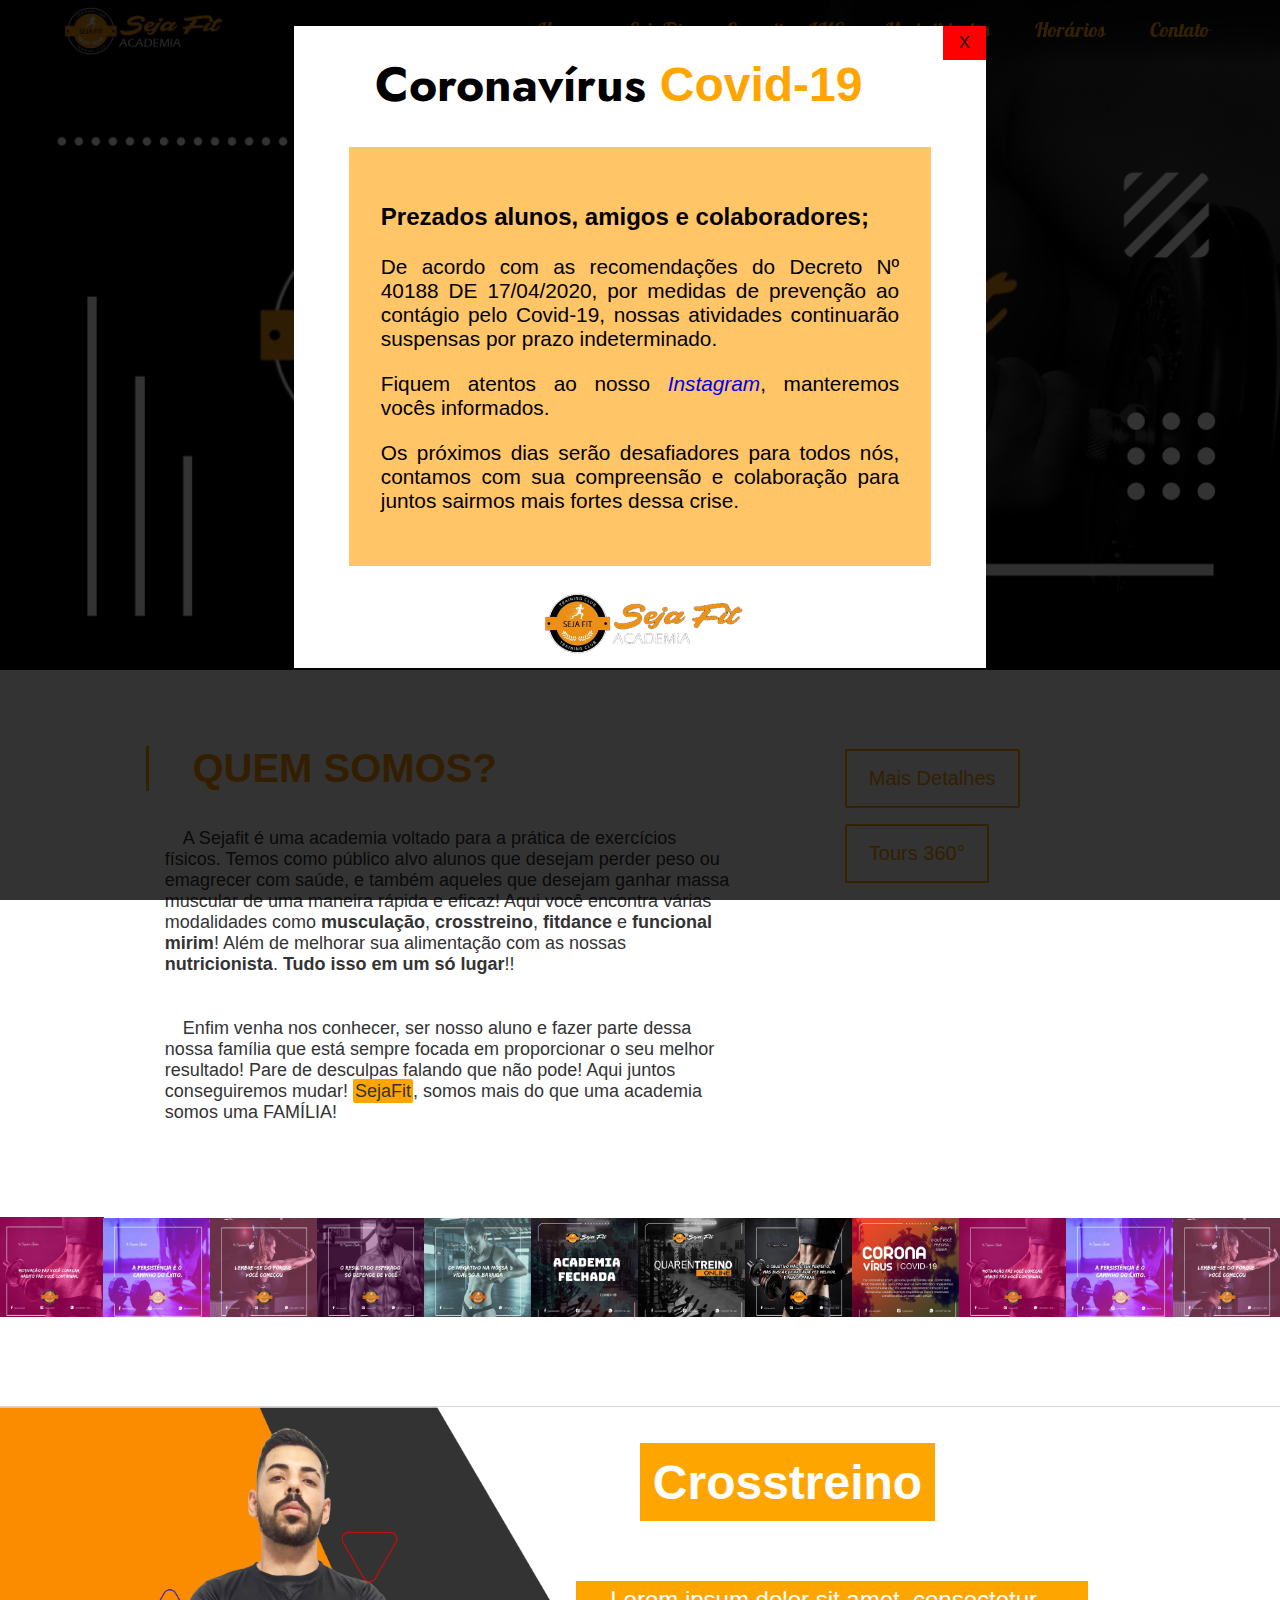
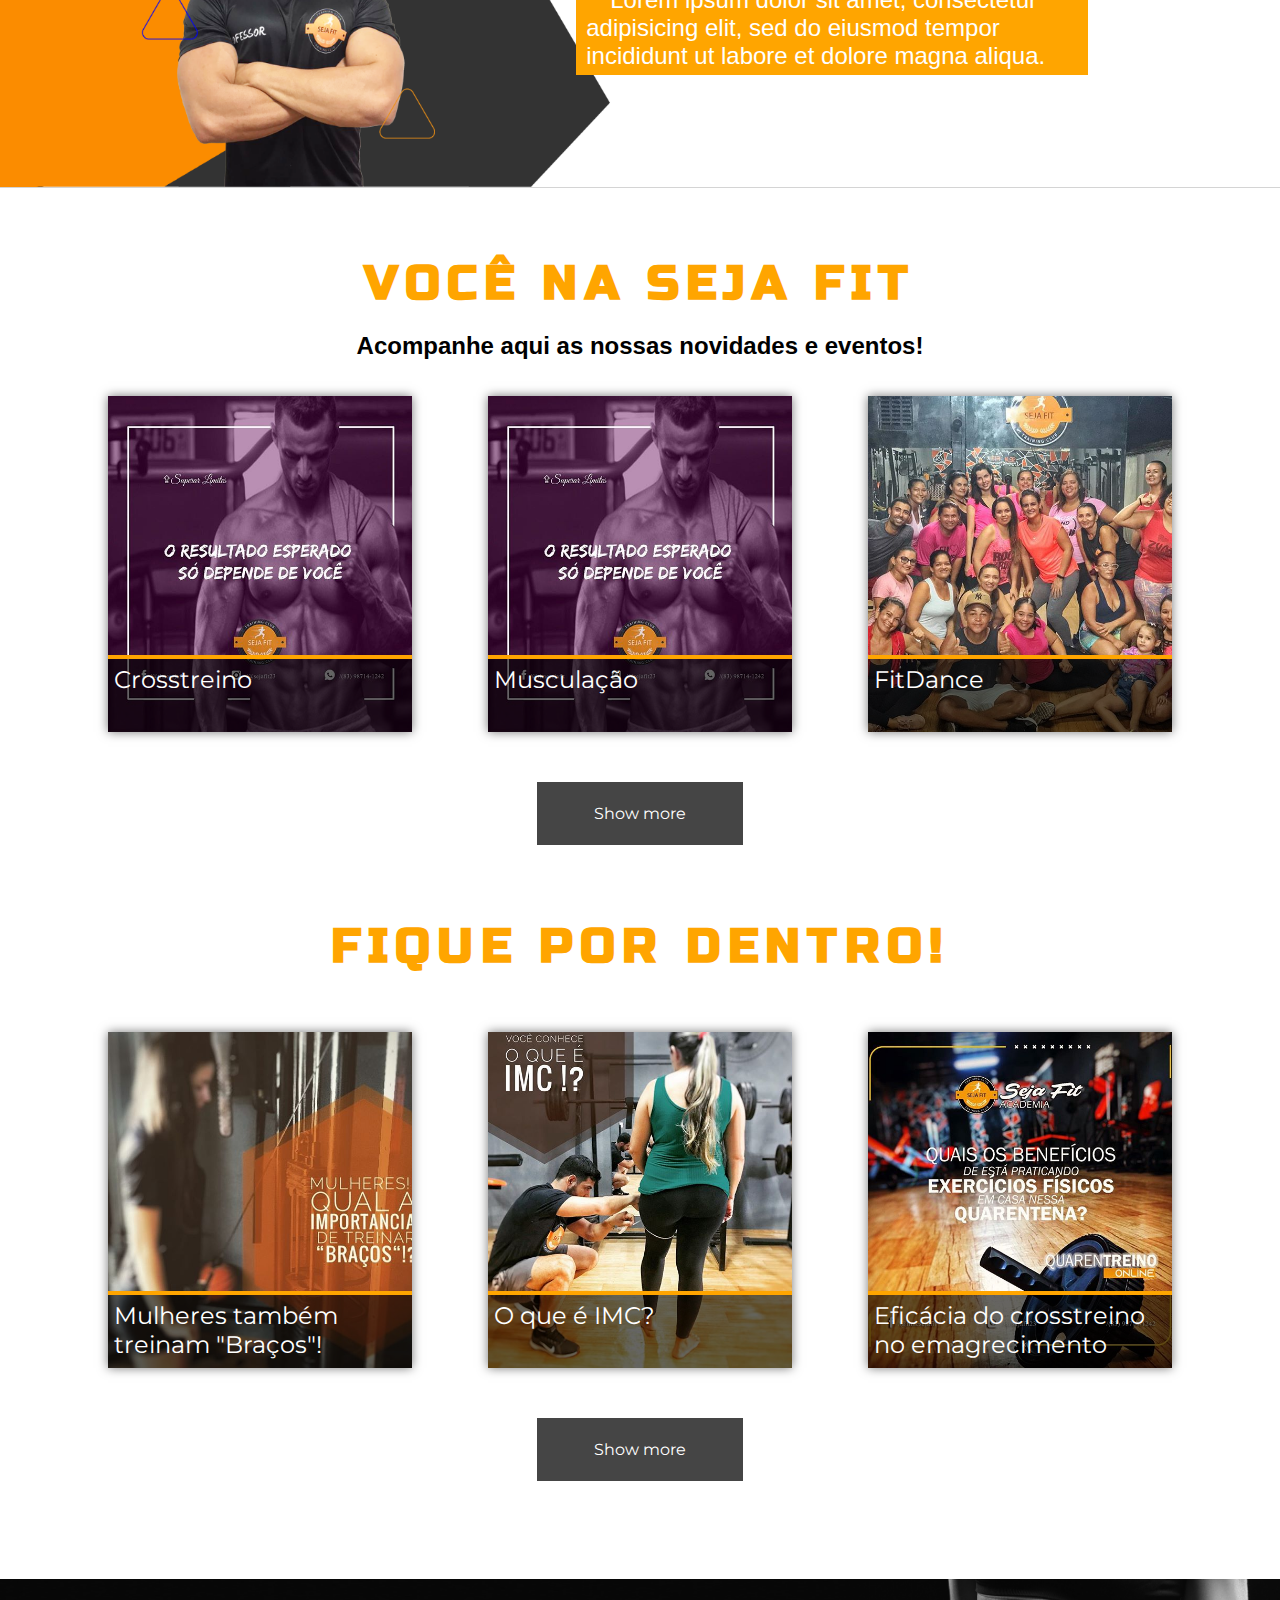
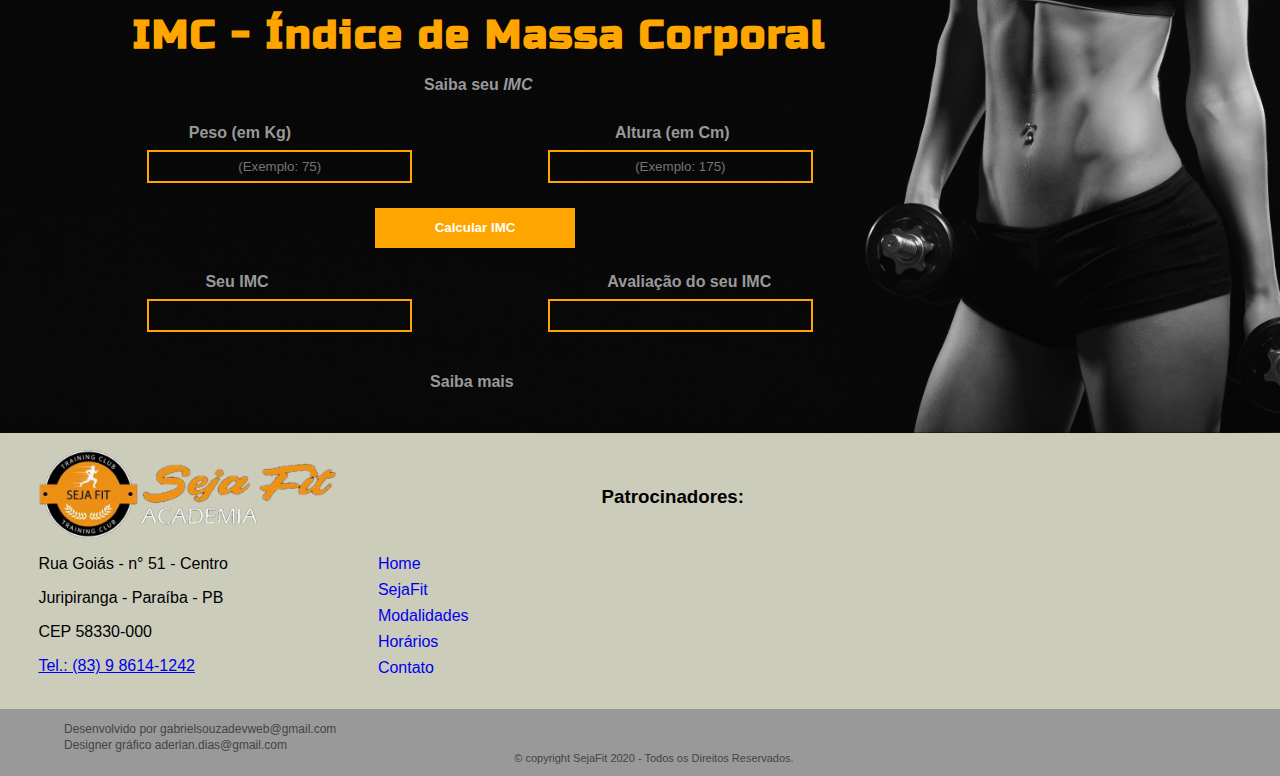
<file: index.html>
<!DOCTYPE html>
<html>
<head>
	<title>SejaFit - Home</title>
	<meta charset="utf-8">
	<meta name="viewport" content="width=device-width,user-scalable=no">
	<link rel="shortcut icon" href="img/logo-pp-shortcut-icon.png">

	<style type="text/css">
		body{overflow-x:hidden;}
	</style>

	<link href="https://fonts.googleapis.com/css?family=Muli&display=swap" rel="stylesheet">
	<link href="https://fonts.googleapis.com/css?family=Russo+One&display=swap" rel="stylesheet">
	<link href="https://fonts.googleapis.com/css?family=Galada&display=swap" rel="stylesheet">
	<link href="https://fonts.googleapis.com/css?family=Jost&display=swap" rel="stylesheet">
	<link href="https://fonts.googleapis.com/css?family=Montserrat|Open+Sans&display=swap" rel="stylesheet">


	<link rel="stylesheet" type="text/css" href="css/estilo.css">
	<link rel="stylesheet" type="text/css" media="screen and (min-width:751px) and (max-width:1024px)" href="css/tablet.css">
	<link rel="stylesheet" type="text/css" media="screen and (max-width:750px)" href="css/mobile.css">

	
</head>
<body style="overflow-x:hidden;">
	<main>
		<header>
			<!--img/sejafit-landscape.png-->
			<nav>
				<img id="logo-mobile" src="img/logo-pp-shortcut-icon.png">
				<img id="logo-desktop" src="img/sejafit-landscape.png">

				<ul id="menu-desktop">

					<li><a href="index.html">home</a></li>
					<li><a target="_blank" href="https://www.instagram.com/sejafit23/">sejaFit</a></li>
					<li><a  href="index.html#imc">Consultar <i>IMC</i></a></li>
					<li><a target="_blank" href="https://www.instagram.com/p/B8OkmVdhIIa/">modalidades</a></li>
					<li><a target="_blank" href="https://www.instagram.com/p/B7ZyanUhMiN/">horários</a></li>
					<li><a target="_blank" href="https://api.whatsapp.com/send?phone=558386141242">contato</a></li>

				</ul>

				<div id="menu-btn">
					<svg width="30" height="30">
						<path d="M0,5 30,5"     stroke="#fff" stroke-width="4"/>
						<path d="M0,15 30,15"   stroke="#fff" stroke-width="4"/>
						<path d="M0,25 30,25"   stroke="#fff" stroke-width="4"/>
					</svg>
				</div>

				<ul id="menu-mobile">

					<li><a href="index.html">home</a></li>
					<li><a target="_blank" href="https://www.instagram.com/sejafit23/">sejaFit</a></li>
					<li><a  href="index.html#imc">Consultar <i>IMC</i></a></li>
					<li><a target="_blank" href="https://www.instagram.com/p/B8OkmVdhIIa/">modalidades</a></li>
					<li><a target="_blank" href="https://www.instagram.com/p/B7ZyanUhMiN/">horários</a></li>
					<li><a target="_blank" href="https://api.whatsapp.com/send?phone=558386141242">contato</a></li>
				</ul>
			</nav>
			<!--<h1>seja fit</h1>
			<h2>acedemia</h2>
			<img src="img/capa-sejafit-1200x628-original.png">-->
		</header>
		<div class="section-1">
			<section>
				<div class="column-2 left">
					<h2>Quem somos?</h2>
					<p>A Sejafit é uma academia voltado para a prática de exercícios físicos. Temos como público alvo alunos que desejam perder peso ou emagrecer com saúde, e também aqueles que desejam ganhar massa muscular de uma maneira rápida e eficaz! Aqui você encontra várias modalidades como <strong>musculação</strong>, <strong>crosstreino</strong>, <strong>fitdance</strong> e <strong>funcional mirim</strong>! Além de melhorar sua alimentação com as nossas <strong>nutricionista</strong>. <strong>Tudo isso em um só lugar</strong>!!</p>
					<p>Enfim venha nos conhecer, ser nosso aluno e fazer parte dessa nossa família que está sempre focada em proporcionar o seu melhor resultado! Pare de desculpas falando que não pode! Aqui juntos conseguiremos mudar!
						<span style="background-color: orange; padding: 2px; border-radius: 2px;">SejaFit</span>, somos mais do que uma academia somos uma FAMÍLIA!</p>

					</div>
					<div class="column-2 right">
						<a target="_blank" class="btn-about" href="https://api.whatsapp.com/send?phone=558386141242">mais detalhes</a>
						<a target="_blank" class="btn-about" href="https://www.instagram.com/p/B9JthxhBbBe/">Tours 360°</a>
					</div>
				</section>
			</div>
			
			<div class="section-line-img">
				<section><a target="_blank" href="https://www.instagram.com/sejafit23/"><img width="109px" src="img/line-img-1.jpg">
					<img width="108px" src="img/line-img-2.jpg">
					<img width="108px" src="img/line-img-4.jpg">
					<img width="108px" src="img/line-img-5.jpg">
					<img width="108px" src="img/line-img-6.jpg">
					<img width="108px" src="img/line-img-7.jpg">
					<img width="108px" src="img/line-img-8.jpg">
					<img width="108px" src="img/line-img-9.jpg">
					<img width="108px" src="img/line-img-10.jpg">
					<img width="108px" src="img/line-img-1.jpg">
					<img width="108px" src="img/line-img-2.jpg">
					<img width="108px" src="img/line-img-4.jpg">
					<img width="108px" src="img/line-img-5.jpg">
					<img width="108px" src="img/line-img-6.jpg">
					<img width="108px" src="img/line-img-7.jpg">
					<img width="108px" src="img/line-img-8.jpg">
					<img width="108px" src="img/line-img-9.jpg">
					<img width="108px" src="img/line-img-10.jpg"></a>




				</section>
			</div><!---->




			<div class="banners">
				<section class="text-area-banner" id="crosstreino">
					<h3>Crosstreino</h3>

					<div class="banner-text">
						<p>Lorem ipsum dolor sit amet, consectetur adipisicing elit, sed do eiusmod
						tempor incididunt ut labore et dolore magna aliqua.</p>
					</div>
				</section>

				<section class="text-area-banner" id="musculacao">
					<h3>musculação</h3>

					<div class="banner-text">
						<p>Lorem ipsum dolor sit amet, consectetur adipisicing elit, sed do eiusmod
						tempor incididunt ut labore et dolore magna aliqua.</p>
					</div>
				</section>

				<section class="text-area-banner" id="fit-dance">
					<h3>fit dance</h3>

					<div class="banner-text">
						<p>Lorem ipsum dolor sit amet, consectetur adipisicing elit, sed do eiusmod
						tempor incididunt ut labore et dolore magna aliqua.</p>
					</div>
				</section>

				<section class="text-area-banner" id="funcional-kids">
					<h3>funcional kids</h3>

					<div class="banner-text">
						<p>Lorem ipsum dolor sit amet, consectetur adipisicing elit, sed do eiusmod
						tempor incididunt ut labore et dolore magna aliqua.</p>
					</div>
				</section>

				<section class="text-area-banner" id="nutricionista">
					<h3>nutricionista</h3>

					<div class="banner-text">
						<p>Lorem ipsum dolor sit amet, consectetur adipisicing elit, sed do eiusmod
						tempor incididunt ut labore et dolore magna aliqua.</p>
					</div>
				</section>
			</div>




			<div class="you-atthe-sejafit">
				<h2>Você na Seja fit</h2>
				<h4>Acompanhe aqui as nossas novidades e eventos!</h4>
				<div class="show-blocks news">

					<div class="block block-left"><div><h3>Crosstreino</h3></div></div>
					<div class="block block-center"><div><h3>Musculação</h3></div></div>
					<div class="block block-right block-hide-tablet "><div><h3>FitDance</h3></div></div>
					
					<div   class="block block-left block-hide "><div><h3>Mais</h3></div></div>

					<div id="btn-show-more-news" class="btn-show-more"><p>Show more</p></div>

				</div>

				<div id="articles" class="show-blocks articles">
					<h2>Fique por dentro!</h2>

					<div id="" class="block block-left article-1"><div><h3>Mulheres também treinam "Braços"!</h3></div></div>
					<div id="" class="block block-center article-2"><div><h3>O que é IMC?</h3></div></div>
					<div id="" class="block block-right article-4 block-hide-tablet"><div><h3>Eficácia do crosstreino no emagrecimento </h3></div></div>
					<div id="block-toggle-articles" class="block block-right block-hide article-4 block-toggle-article"><div><h3>Quarentena + Treino  = Quarentreino!!</h3></div></div>

					<div id="btn-show-more-articles" class="btn-show-more" ><p>Show more</p></div>

				</div>

			</div>
			<span id="imc" ></span>
			<div class="imc" >
				<div class="imc-form">
					<h1>IMC - Índice de Massa Corporal</h1>
					<div  class="form">
						<div id="here" class="form-line-1">
							<label class="title" for="saiba seu imc">Saiba seu <i>IMC</i></label>
						</div>

						<div class="form-line-2">

							<label class="pesokg label-left" for="peso">Peso (em Kg)</label>
							
							<label class="alturacm label-right" for="peso">Altura (em Cm)</label>

						</div>
						<div class="form-line-3">

							<label class="pesokg label-left label-mobile" for="peso">Peso (em Kg)</label>
							<input class="n-box-left intext before" type="tel" style="text-align: center;" placeholder="(Exemplo: 75)" name="peso" id="weight" size="30" maxlength="3" required="">

							<label class="alturacm label-right label-mobile" for="peso">Altura (em Cm)</label>
							<input class="n-box-right intext before" type="tel" style="text-align: center;" placeholder="(Exemplo: 175)" name="altura" id="height" size="30" maxlength="3" required="">

						</div>
						<div class="form-line-4">
							<input type="submit" id="send" value="Calcular IMC" name="enviar">
						</div>
						<div class="form-line-5">
							<label class="pesokg label-left" for="peso">Seu IMC</label>
							
							<label class="alturacm label-right" for="peso">Avaliação do seu IMC</label>
						</div>
						<div class="form-line-6">

							<label class="pesokg label-left label-mobile" for="peso">Seu IMC</label>
							<input class="n-box-left intext before" type="tel" style="text-align: center;" name="peso" id="imc-result" size="30" maxlength="3">

							<label class="alturacm label-right label-mobile" for="peso">Avaliação do seu IMC</label>
							<input class="n-box-right intext before" type="tel" style="text-align: center;"  name="peso" id="avaliacao" size="30" maxlength="3">
						</div>
						<div class="form-line-7">
							<a href="#"><label class="pesokg label-left">Saiba mais</label></a>
						</div>
						
					</div>
				</div>
			</div>
			<div class="pre-footer">
				<div class="pre-footer-left left">
					<img width="300px" src="img/sejafit-landscape.png">
					<div class="address">
						<p>Rua Goiás - n° 51 - Centro</p>
						<p>Juripiranga - Paraíba - PB</p>
						<p>CEP  58330-000</p>
						<p><a href="https://api.whatsapp.com/send?phone=558386141242">Tel.: (83) 9 8614-1242 </a></p>
					</div>
					<div class="pre-footer-menu">
						
						<ul >
							<li><a href="index.html">home</a></li>
							<li><a target="_blank" href="https://www.instagram.com/sejafit23/">sejaFit</a></li>
							<li><a target="_blank" href="https://www.instagram.com/p/B8OkmVdhIIa/">modalidades</a></li>
							<li><a target="_blank" href="https://www.instagram.com/p/B7ZyanUhMiN/">horários</a></li>
							<li><a target="_blank" href="https://api.whatsapp.com/send?phone=558386141242">contato</a></li>

						</ul>

					</div>
				</div>
				<div class="pre-footer-center left"><h3 style="font-family: sans-serif;">Patrocinadores:</h3></div>
				<!--<div class="pre-footer-right right"></div>-->
			</div>
			<footer>
				<p>Desenvolvido por gabrielsouzadevweb@gmail.com</p>
				<p>Designer gráfico aderlan.dias@gmail.com</p>
				<p>© copyright SejaFit 2020 - Todos os Direitos Reservados.</p>
			</footer>



			<div id="shadow">
				<div id="info">
					<span onclick="document.querySelector('#shadow').style.display='none'" id="X">X</span>
					<h3 class="header">Coronavírus<br> <span>Covid-19</span></h3>
					<div class="info-nota">
						<p>Prezados alunos, amigos e colaboradores;</p>
						<p>De acordo com as recomendações do Decreto Nº 40188 DE 17/04/2020, por medidas de prevenção ao contágio pelo Covid-19, nossas atividades continuarão suspensas por prazo indeterminado.</p>
						<p class="title-article"> Fiquem atentos ao nosso <a style="text-decoration: none;" target="_blank" href="https://www.instagram.com/sejafit23/"><i>Instagram</i></a>, manteremos vocês informados.</p>
						<p>Os próximos dias serão desafiadores para todos nós, contamos com sua compreensão e colaboração para juntos sairmos mais fortes dessa crise.</p>

					</div>

					<img  width="200" src="img/sejafit-landscape.png">
				</div>
			</div>

			<!--temp-->

			<!--temp-->

		</main>



		<!--<script type="text/javascript">
		/*var blockHide = document.querySelector(".block-hide");
		var btnShowMore = document.querySelector(".btn-show-more");
		 btnShowMore.onclick = function() {
			 blockHide.style.display= "block";
			 /* console.log(blockHide.style.display= "block");}*/
			/*if (blockHide.style.display = "none" ) {
				console.log(blockHide.style.display = "block"); 
			} else {
				console.log(blockHide.style.display = "none");
			}*/

			/* (blockHide.style.display) {
				case "none":
					blockHide.style.display = "block";
					break;
			
				default:
					break;
			}

		}*/
	</script>
	<script type="text/javascript">
		var weight= document.querySelector("#weight");
		var height= document.querySelector("#height");
		var send= document.querySelector("#send");
		console.log(send,weight,height);


	</script>
	<script src="script/jquery.js"></script>
	<script type="text/javascript">
		var h1= document.createElement("h1");
		var h3= document.createElement("h3");
		var p= document.createElement("p");
		//var crosstreino = document.querySelector("#crosstreino");
		//crosstreino.append(h3);
		
		crosstreino.append(h3,p);
		
		h3.innerHTML="lorem impsu";
		p.innerHTML= "lorem impsu dolor se a mit2";

		
		//crosstreino.append(h1.innerHTML = "lorem", document.createElement("h2").innerHTML= " impsu", h3.innerHTML= " set aaaa met");


		let img = document.querySelectorAll("img");
		for (let i = 0; i < img.length; i++) {
			console.log(img[i].innerText);
			console.log(i);
			
		}
		var ul= document.querySelector("ul").children[0];
		document.querySelector("ul").children[0].innerHTML = "dinho alvez";
		console.log(ul.innerHTML);

	</script>
	<script src="script/toggle.js"></script>-->
	<script src="script/script2.js"></script>
	<!--<script src="script/jquery.js"></script>
	<script type="text/javascript">
		$(
			function(){
				$("div#menu-btn").click(function() {
					$("header nav ul#menu-mobile").toggle();
				});
				$("div#btn-show-more-news").click(function(){
					$("div#block-toggle-news").toggle();
				});
				$("div#btn-show-more-articles").click(function(){
					$("div#block-toggle-articles").toggle();
				});
				$(window).resize(function() {
					var largura = $(window).width(); 
					if ( largura >= 701 ) {
						$("nav ul#menu-mobile").hide();   
					}
				});
			}); 
		</script>-->

	<!--
</body>
</html>-->
</file>
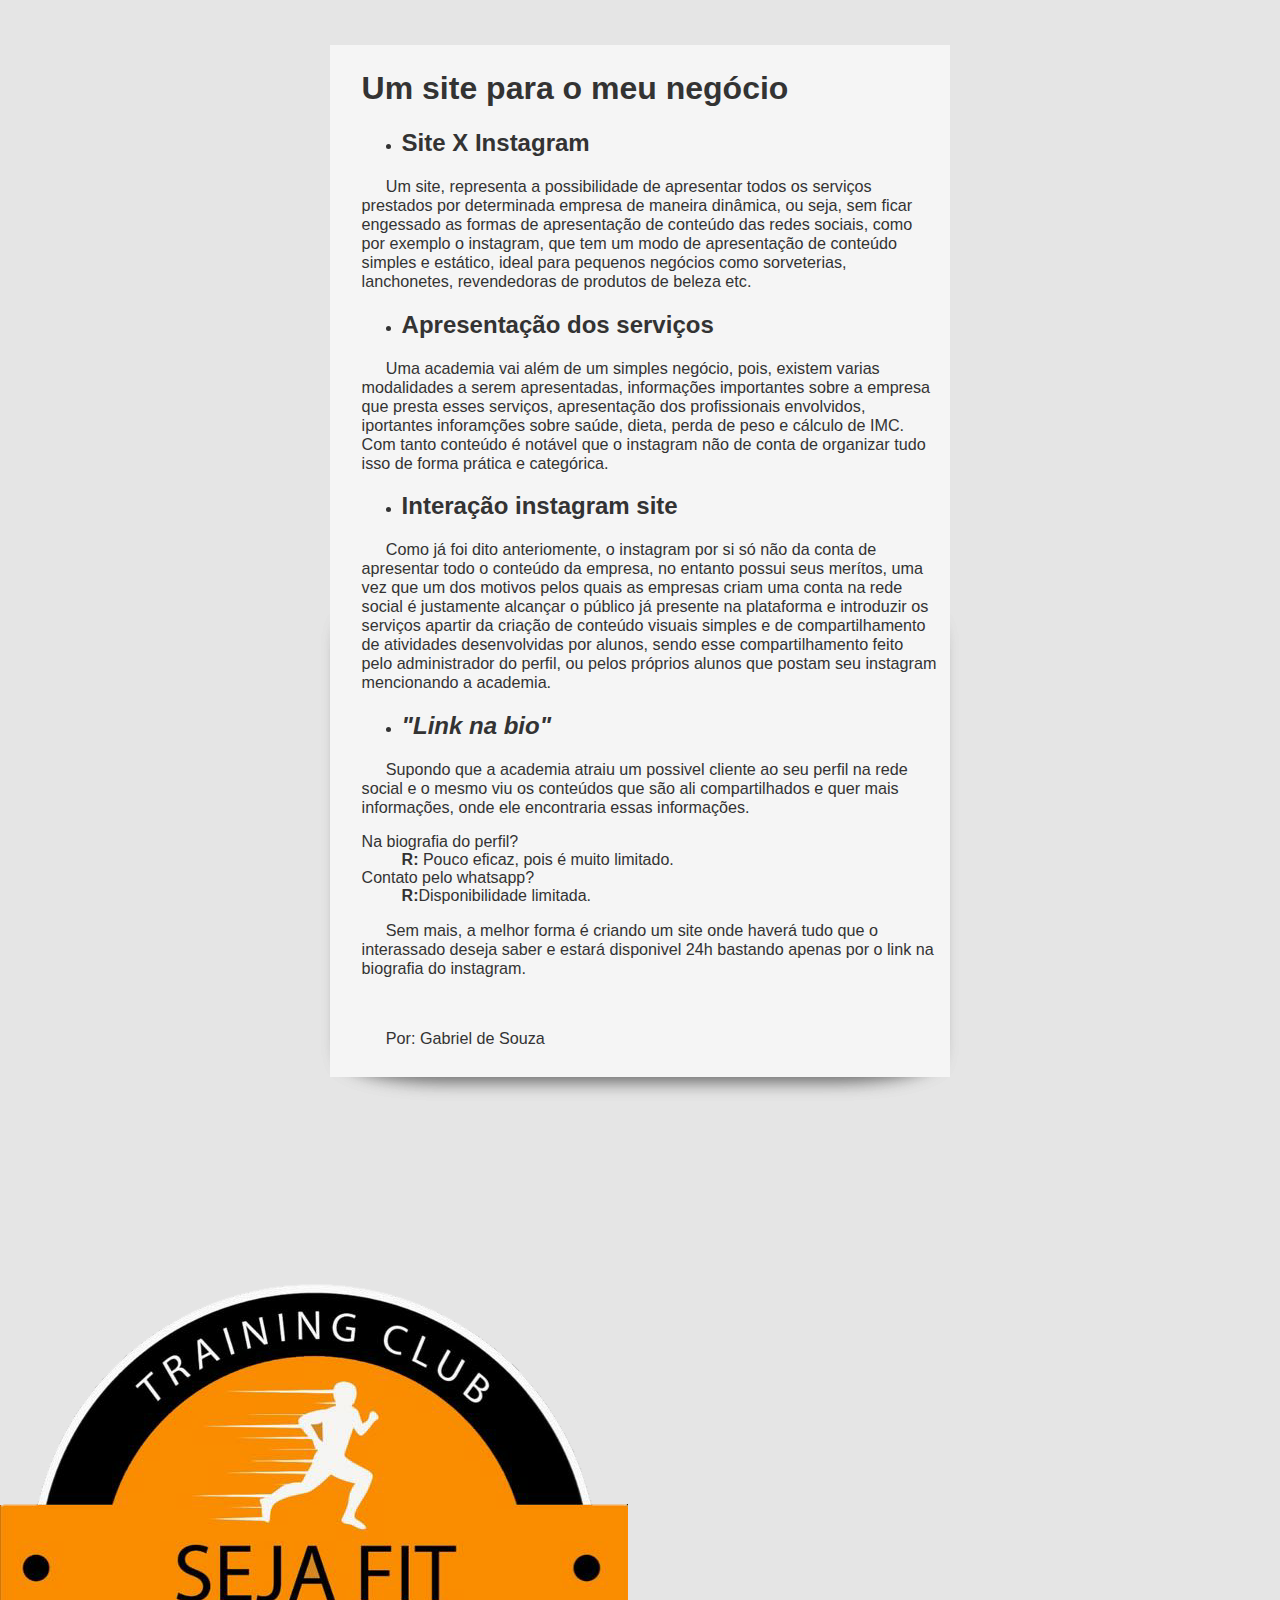
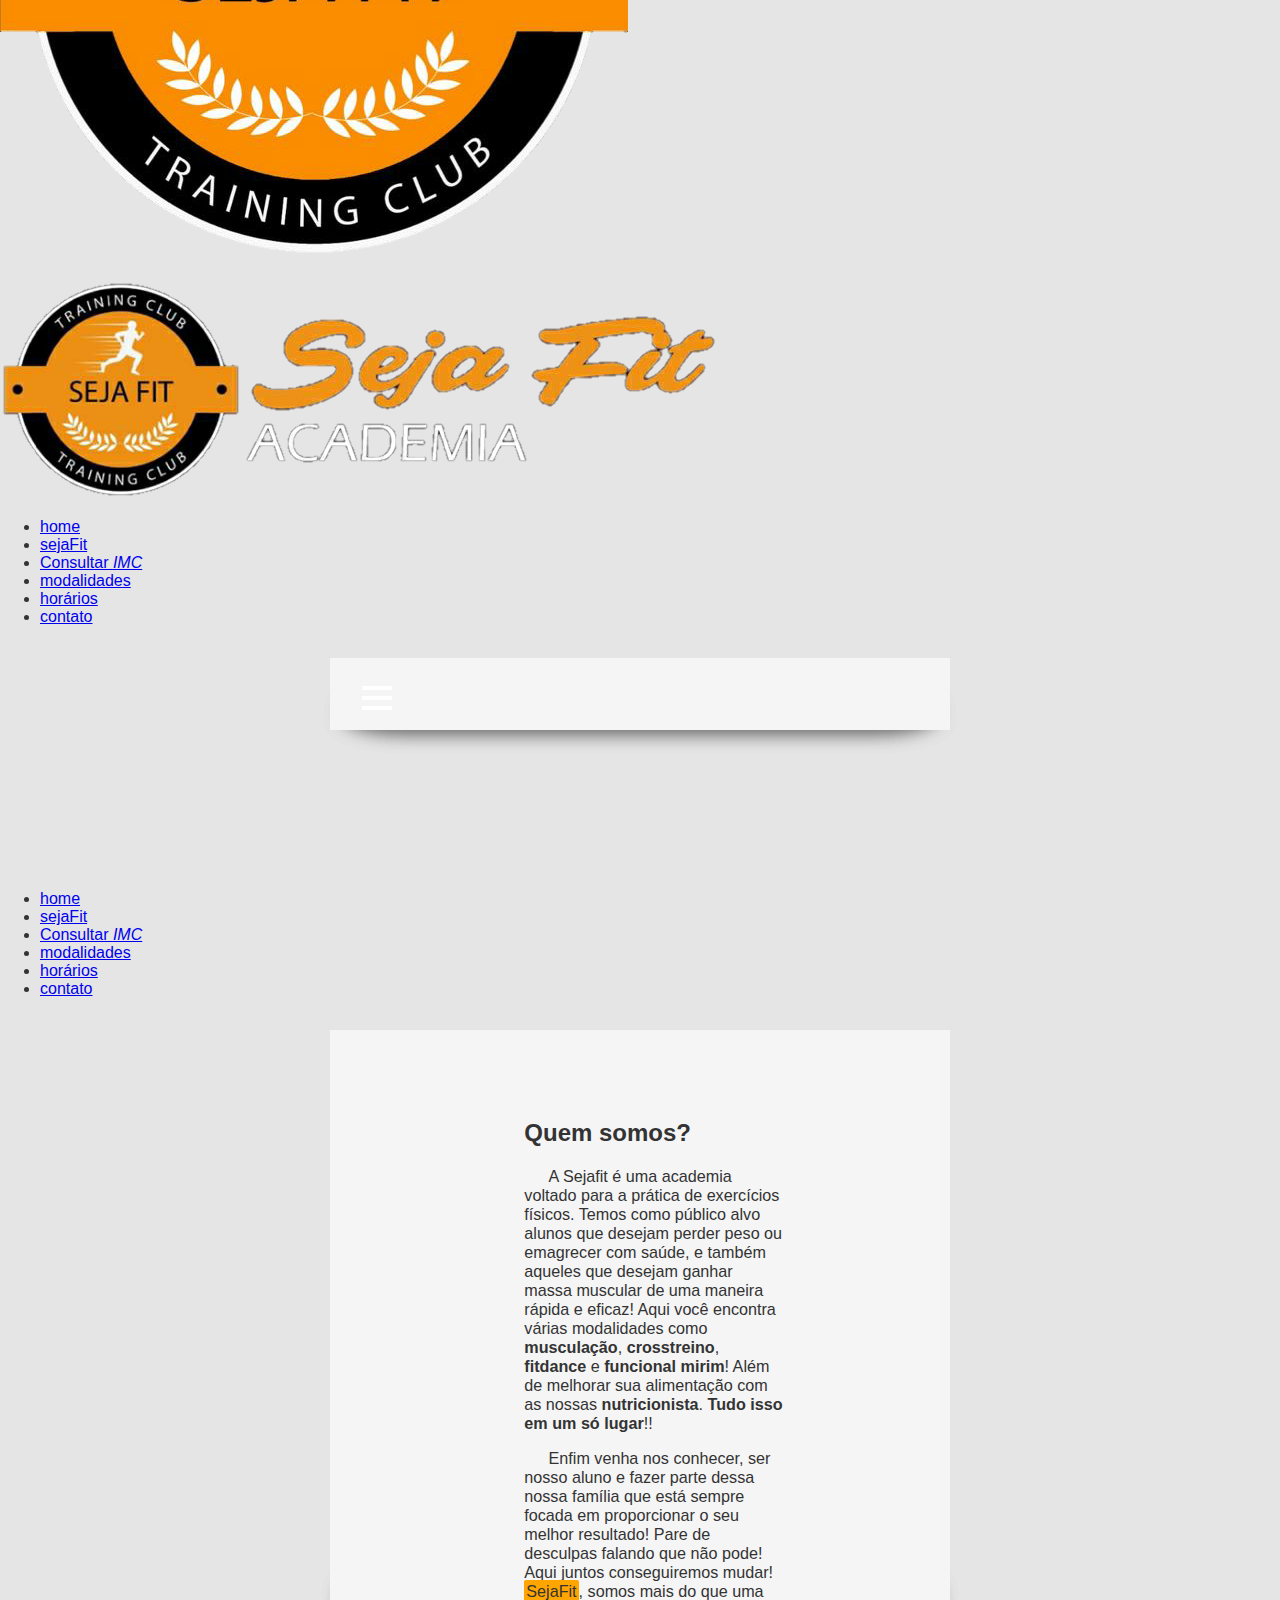
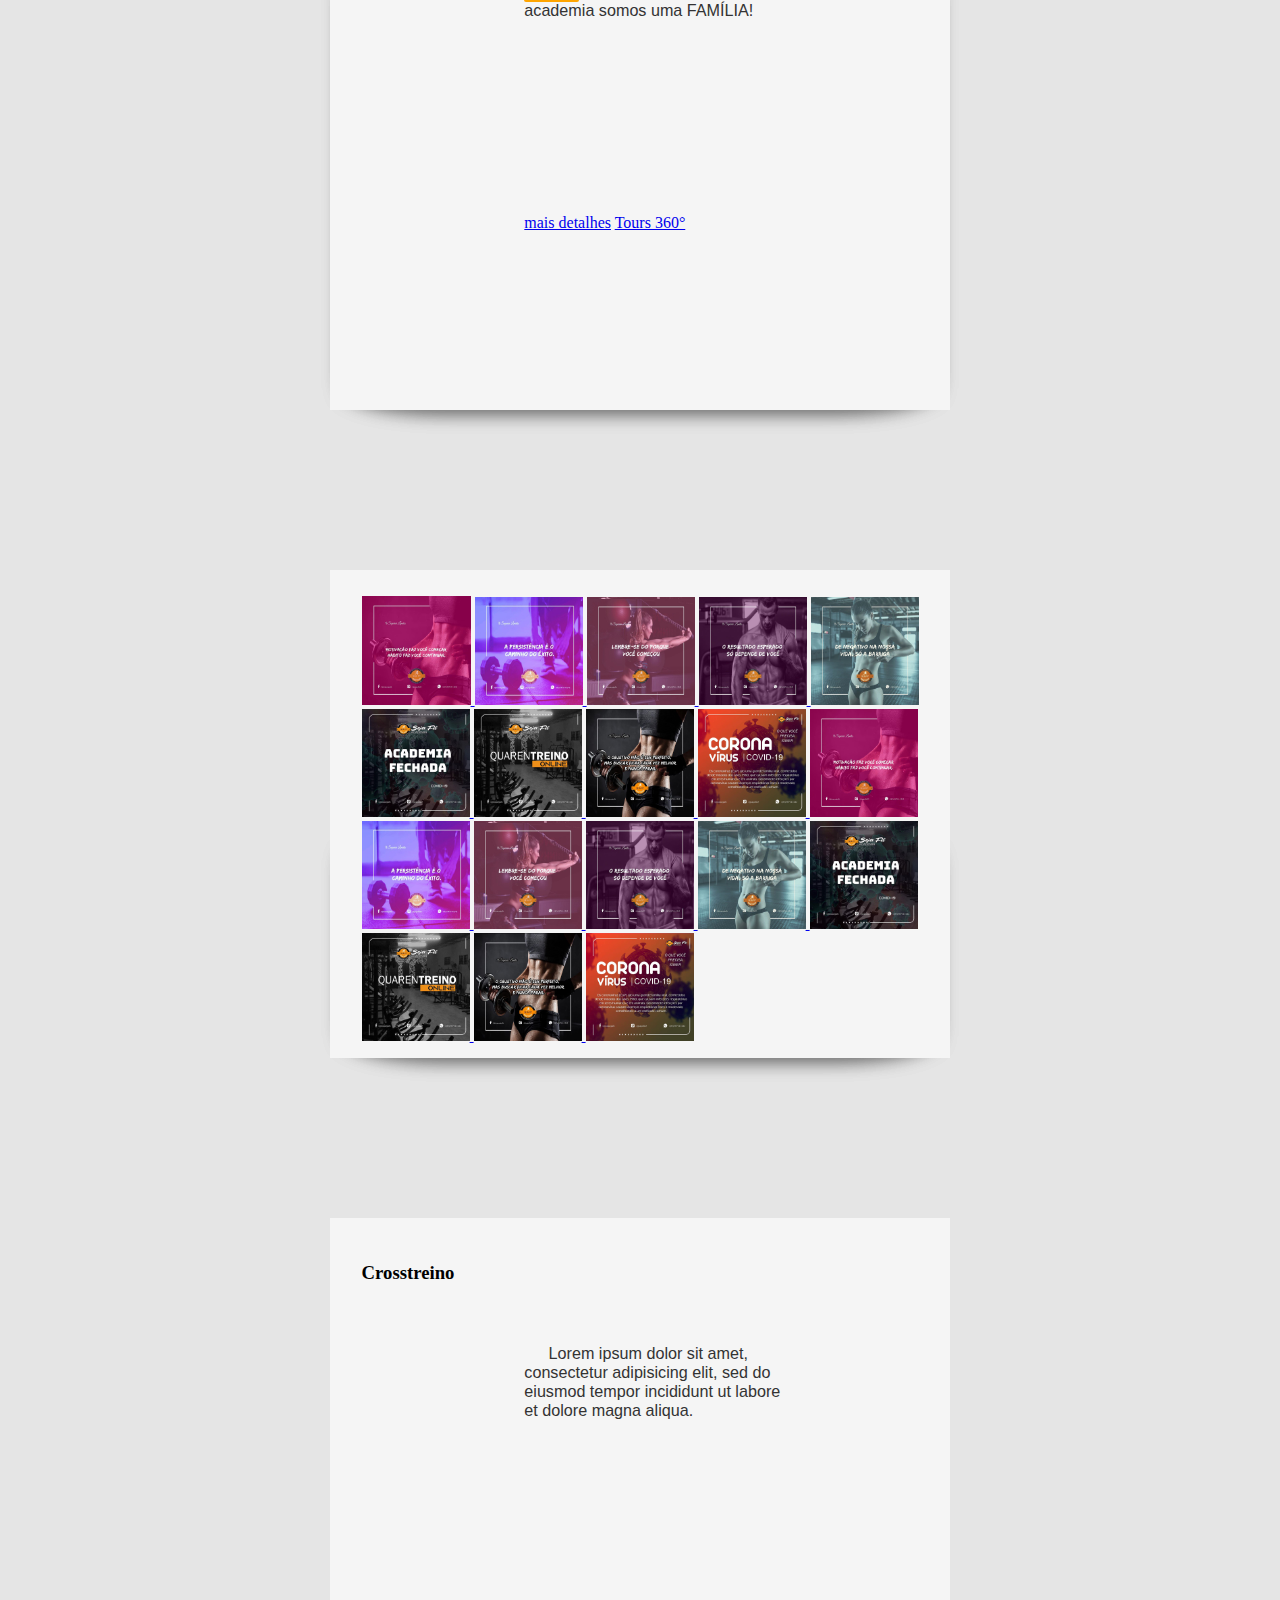
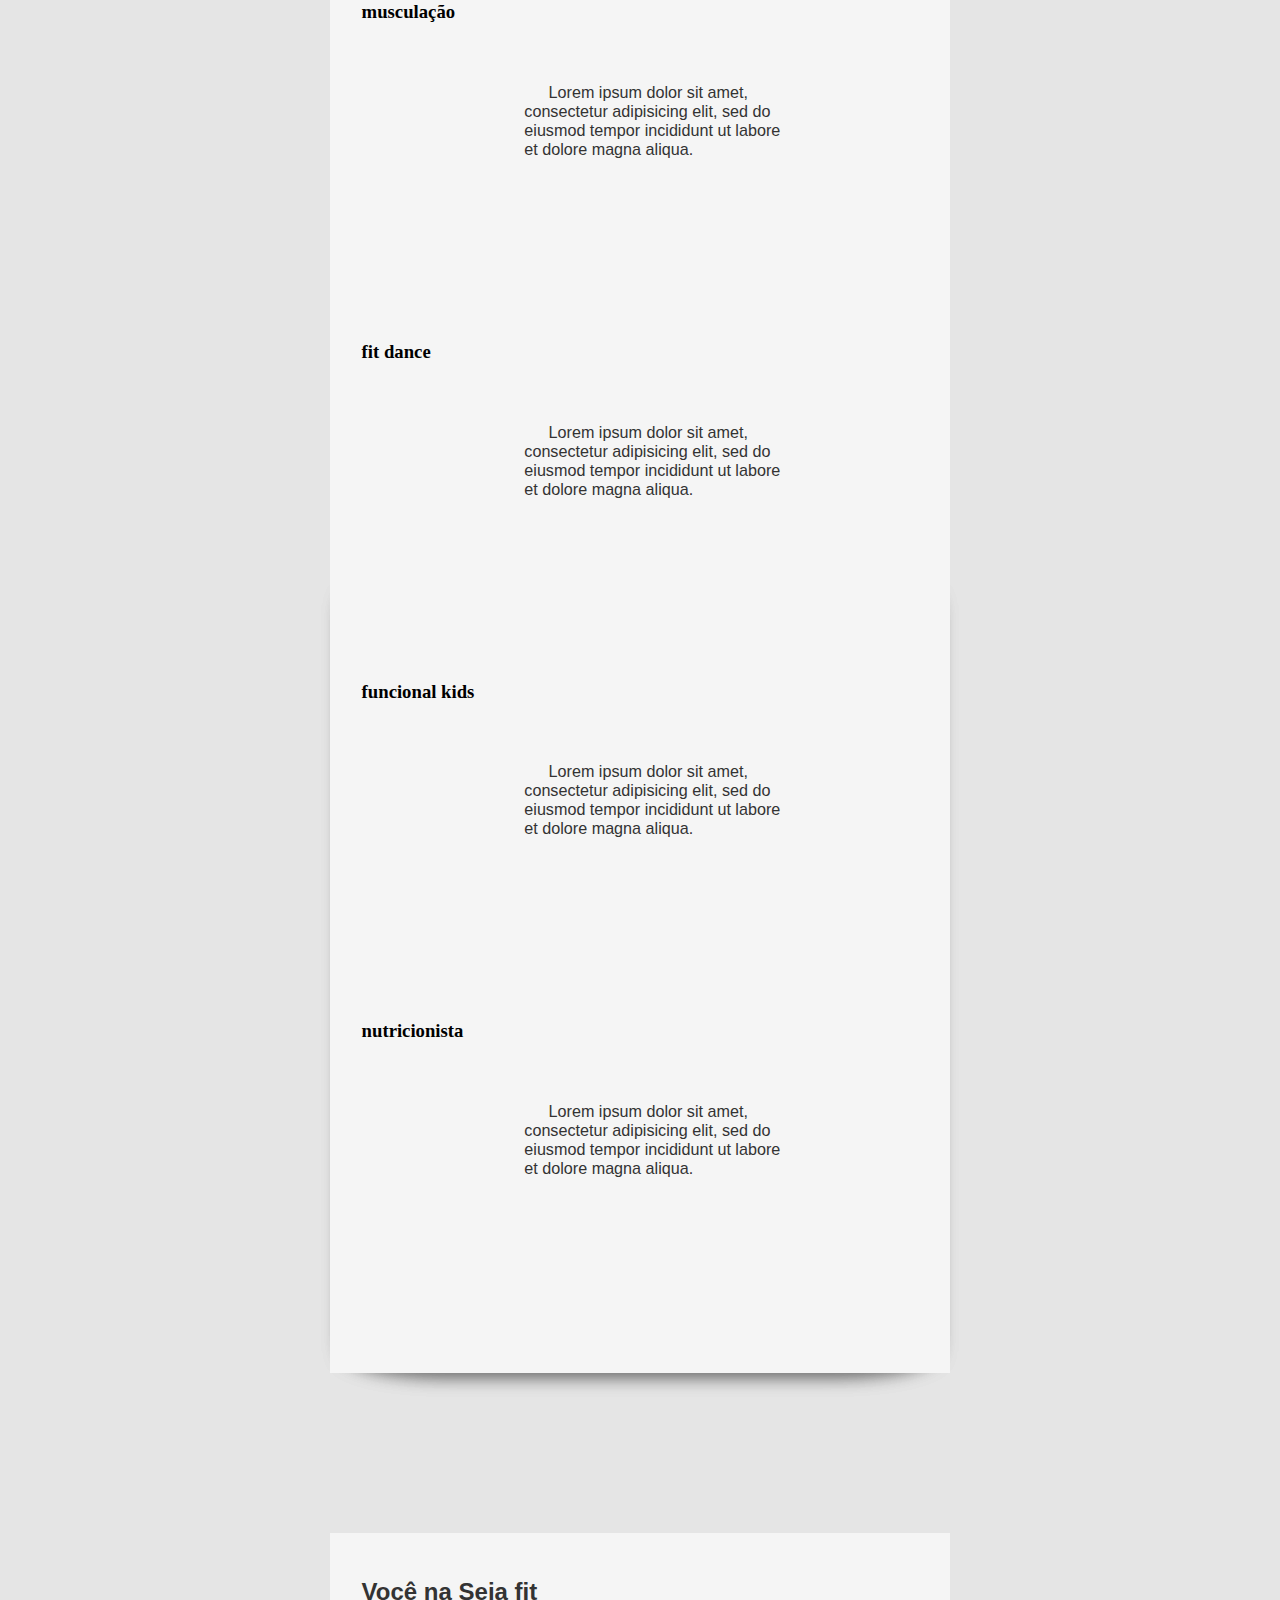
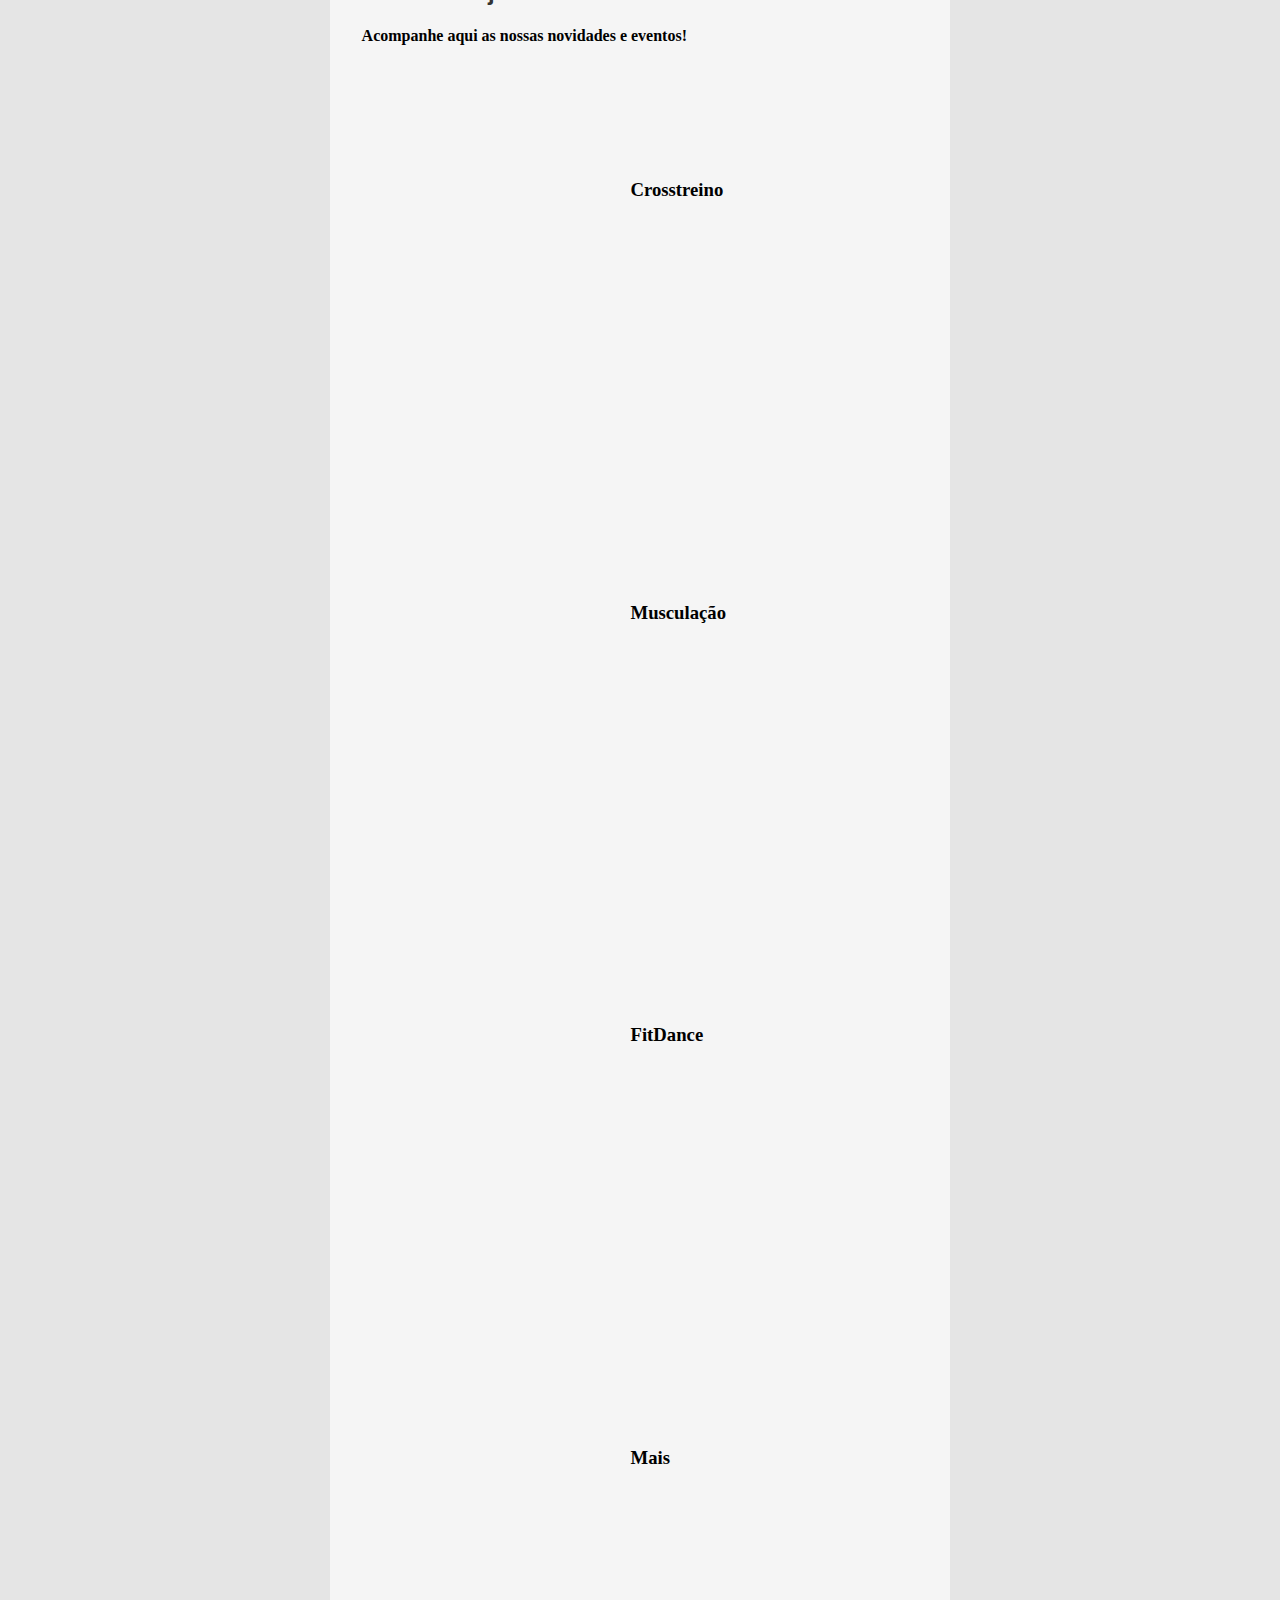
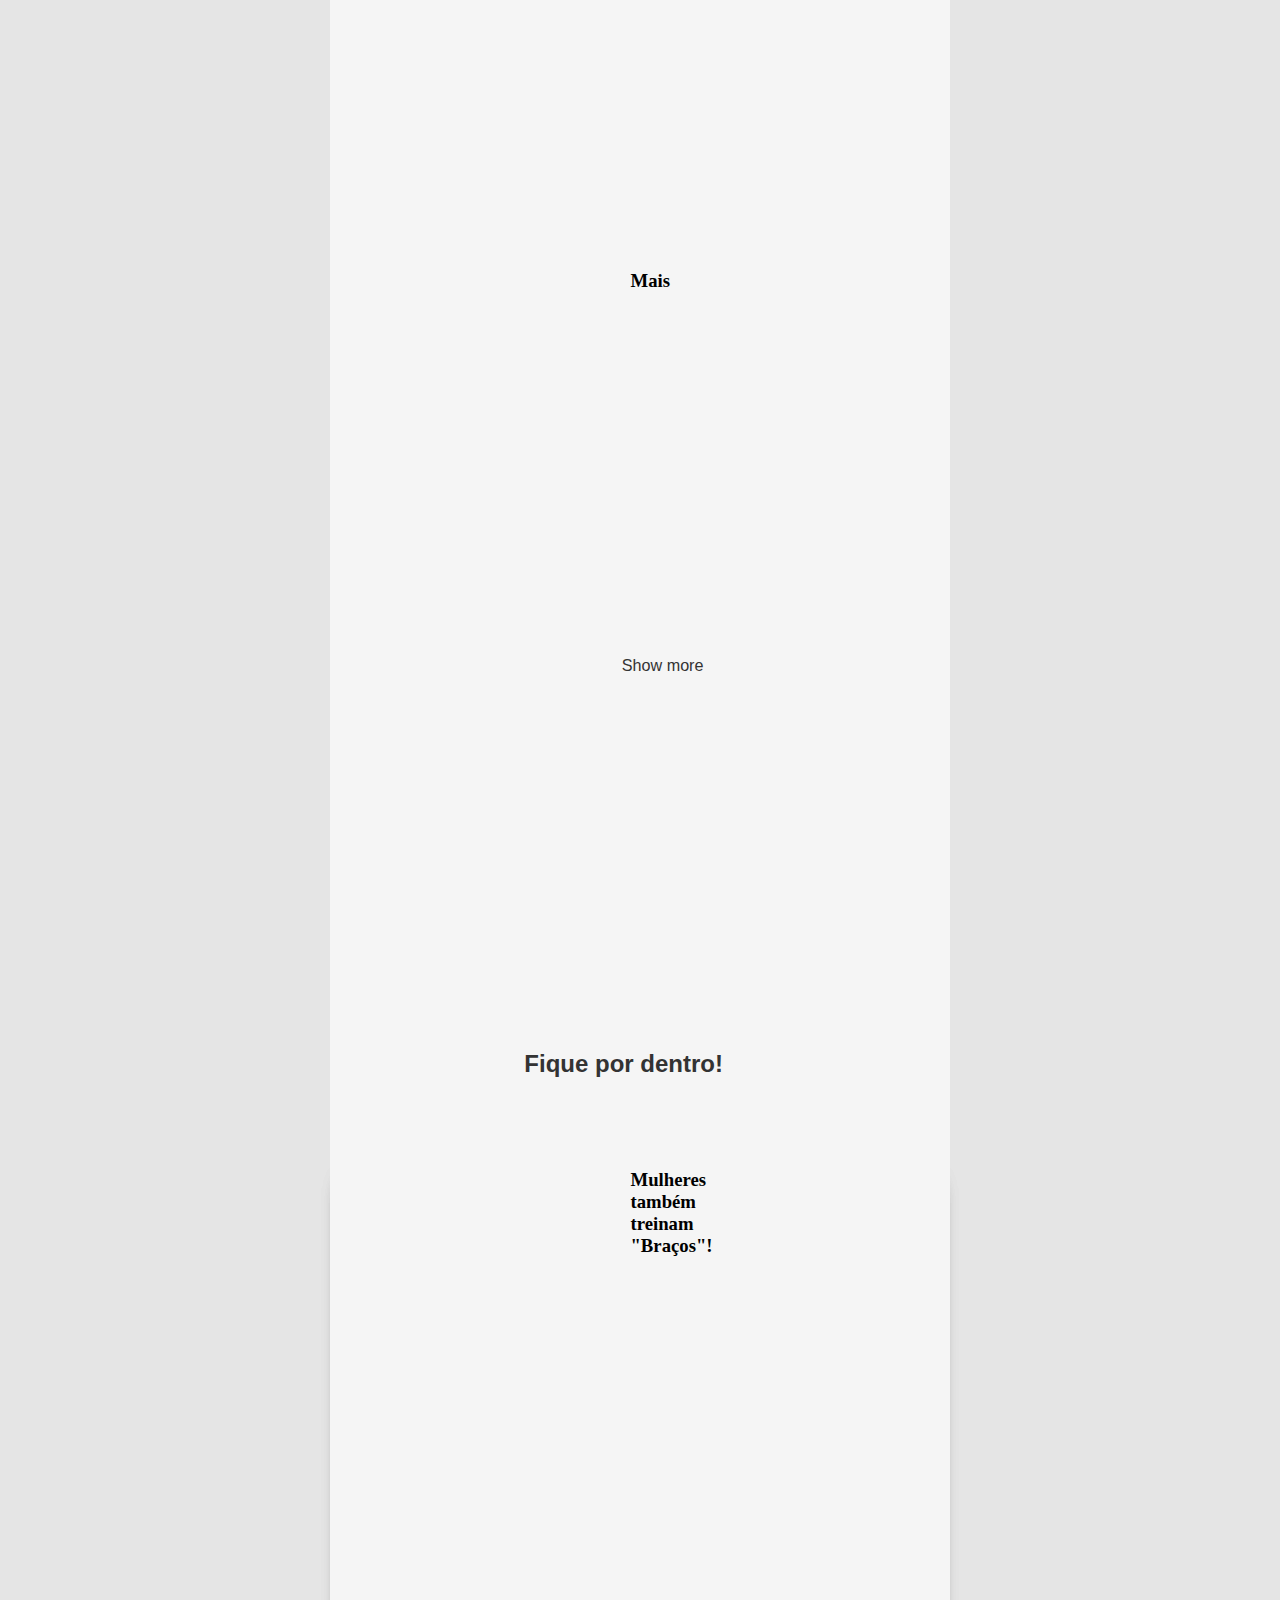
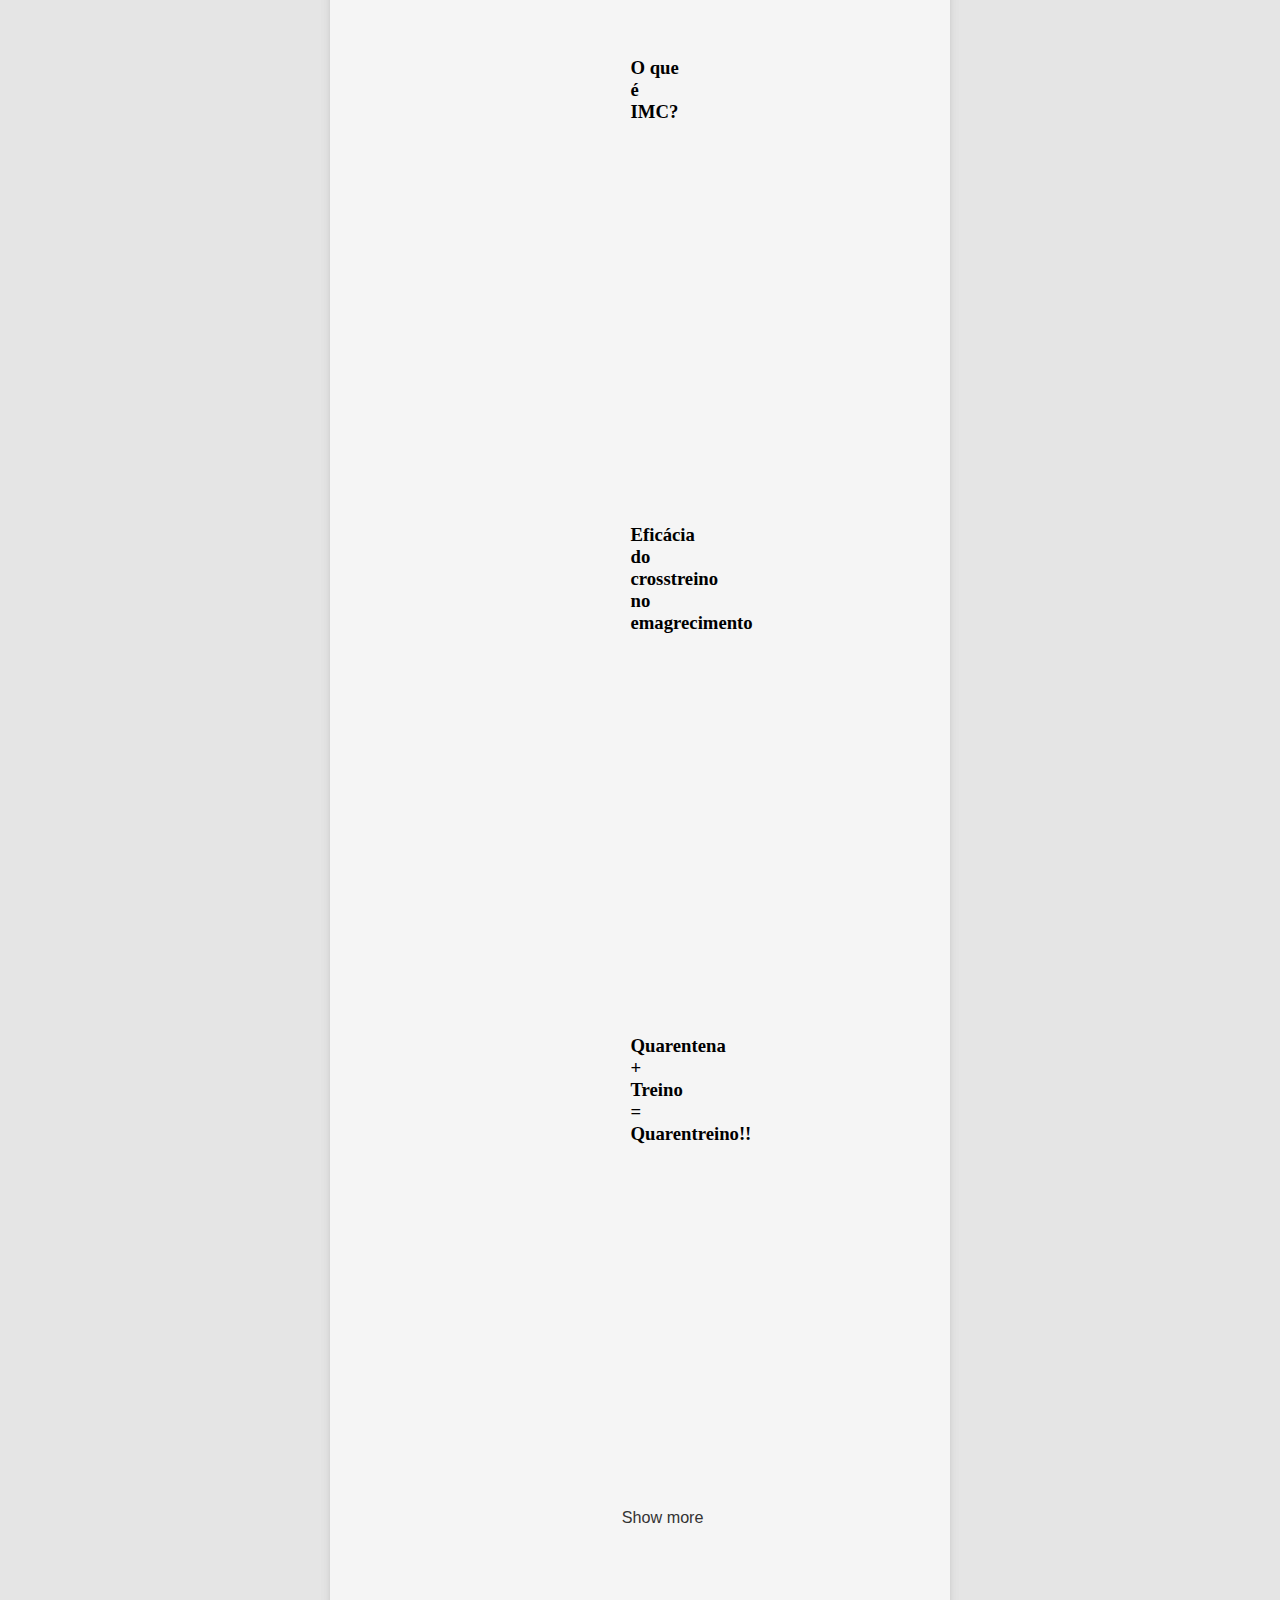
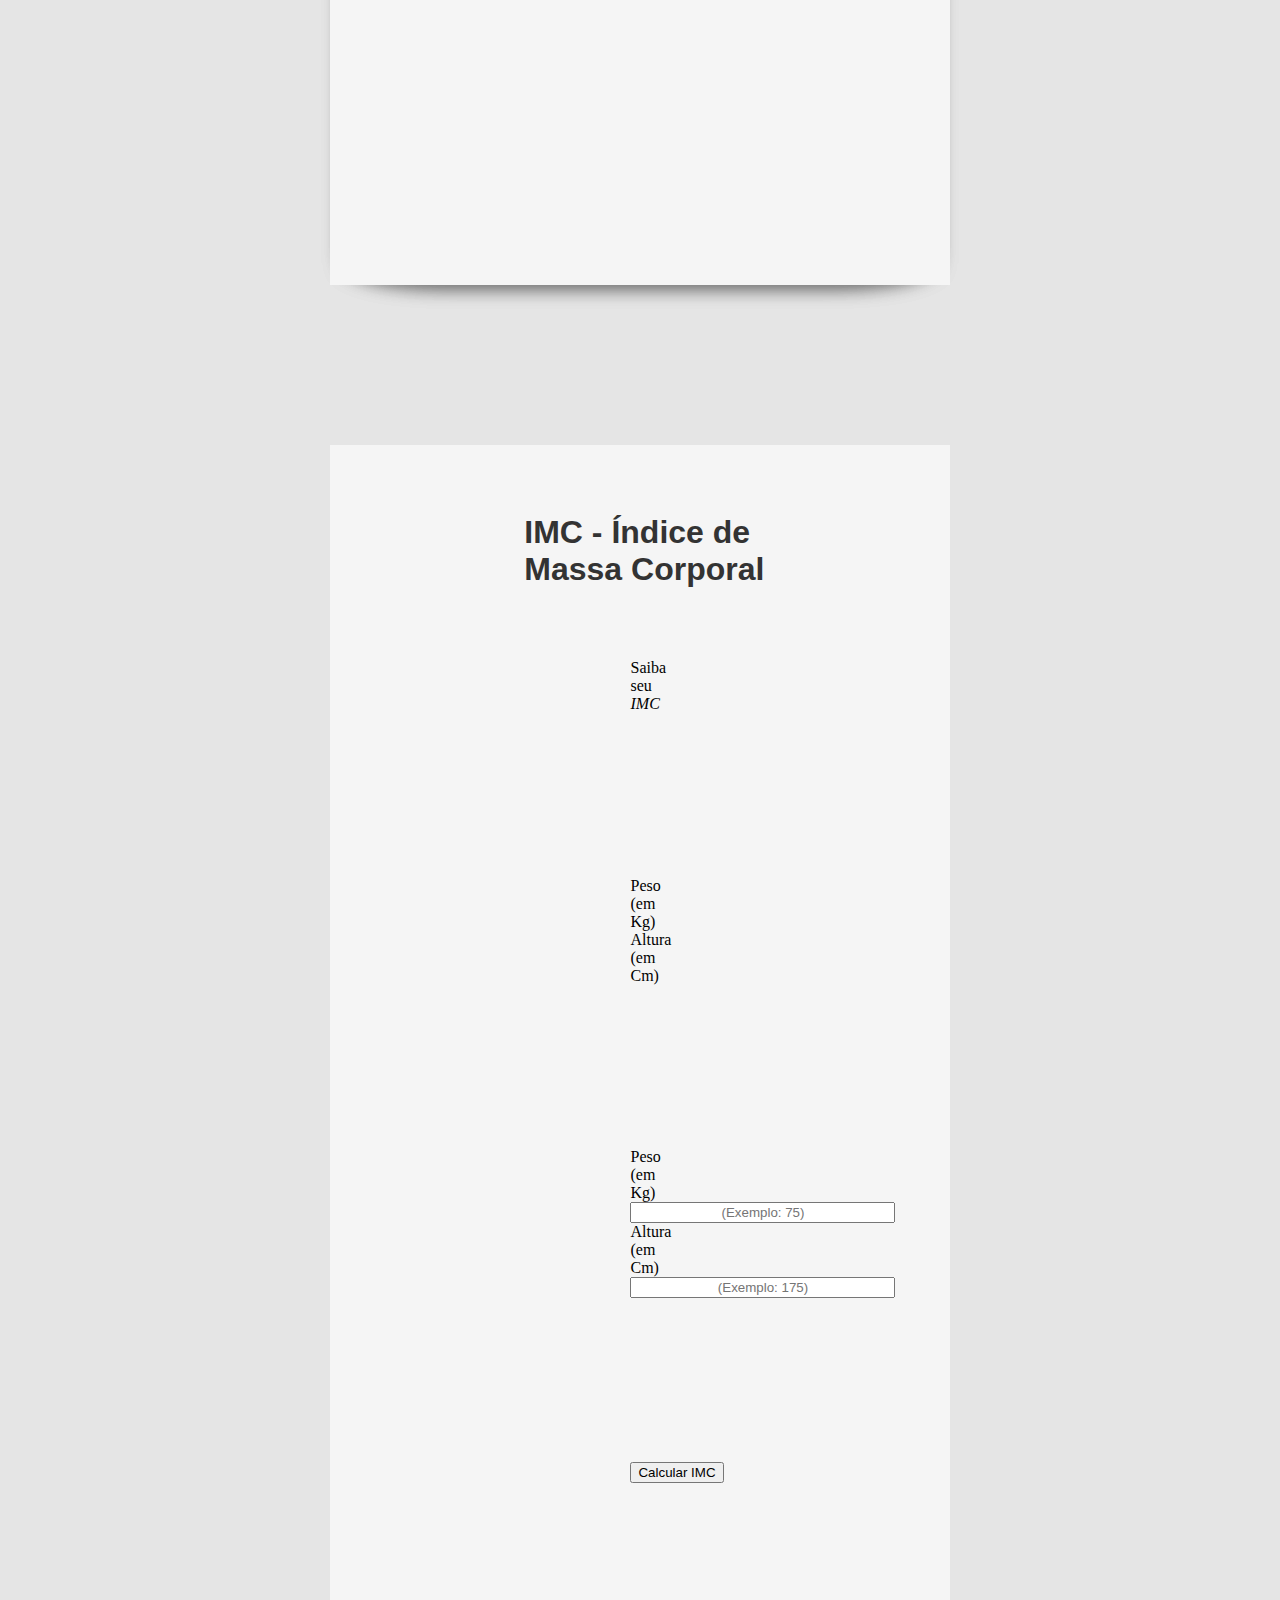
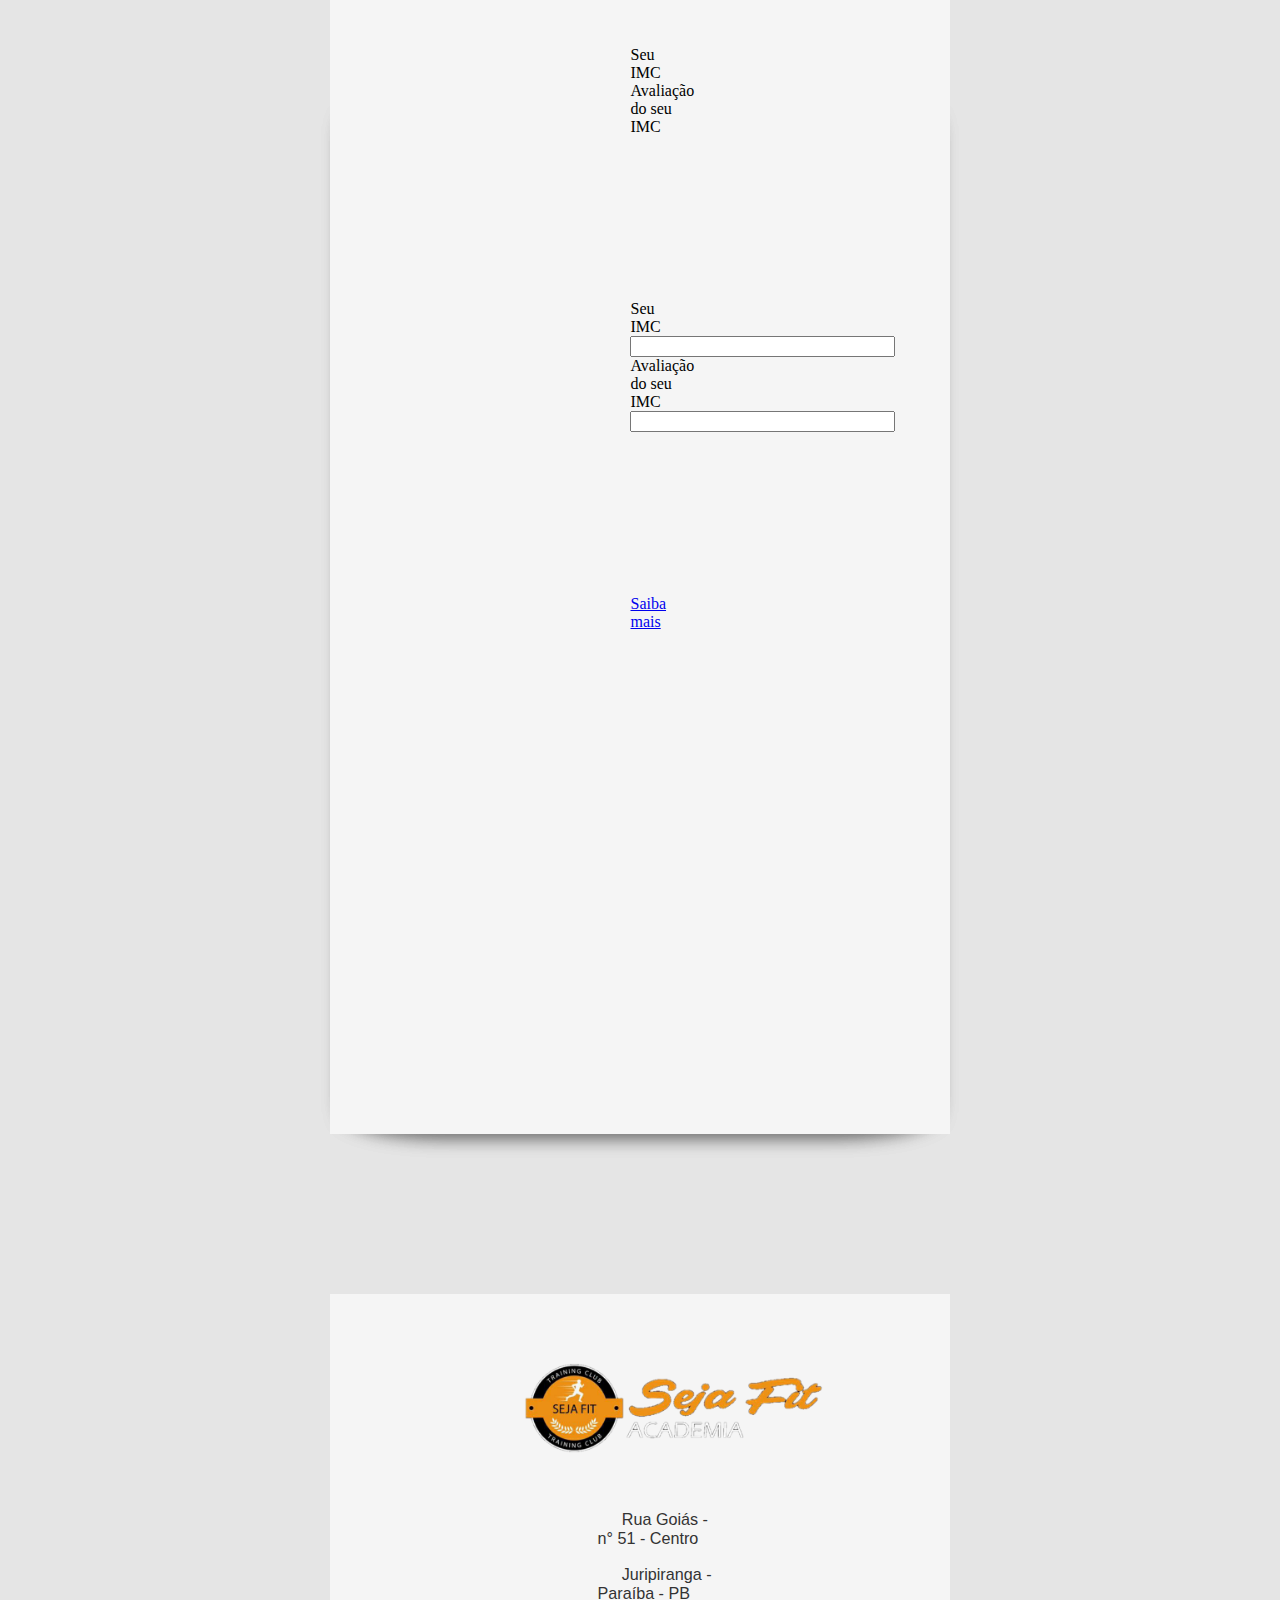
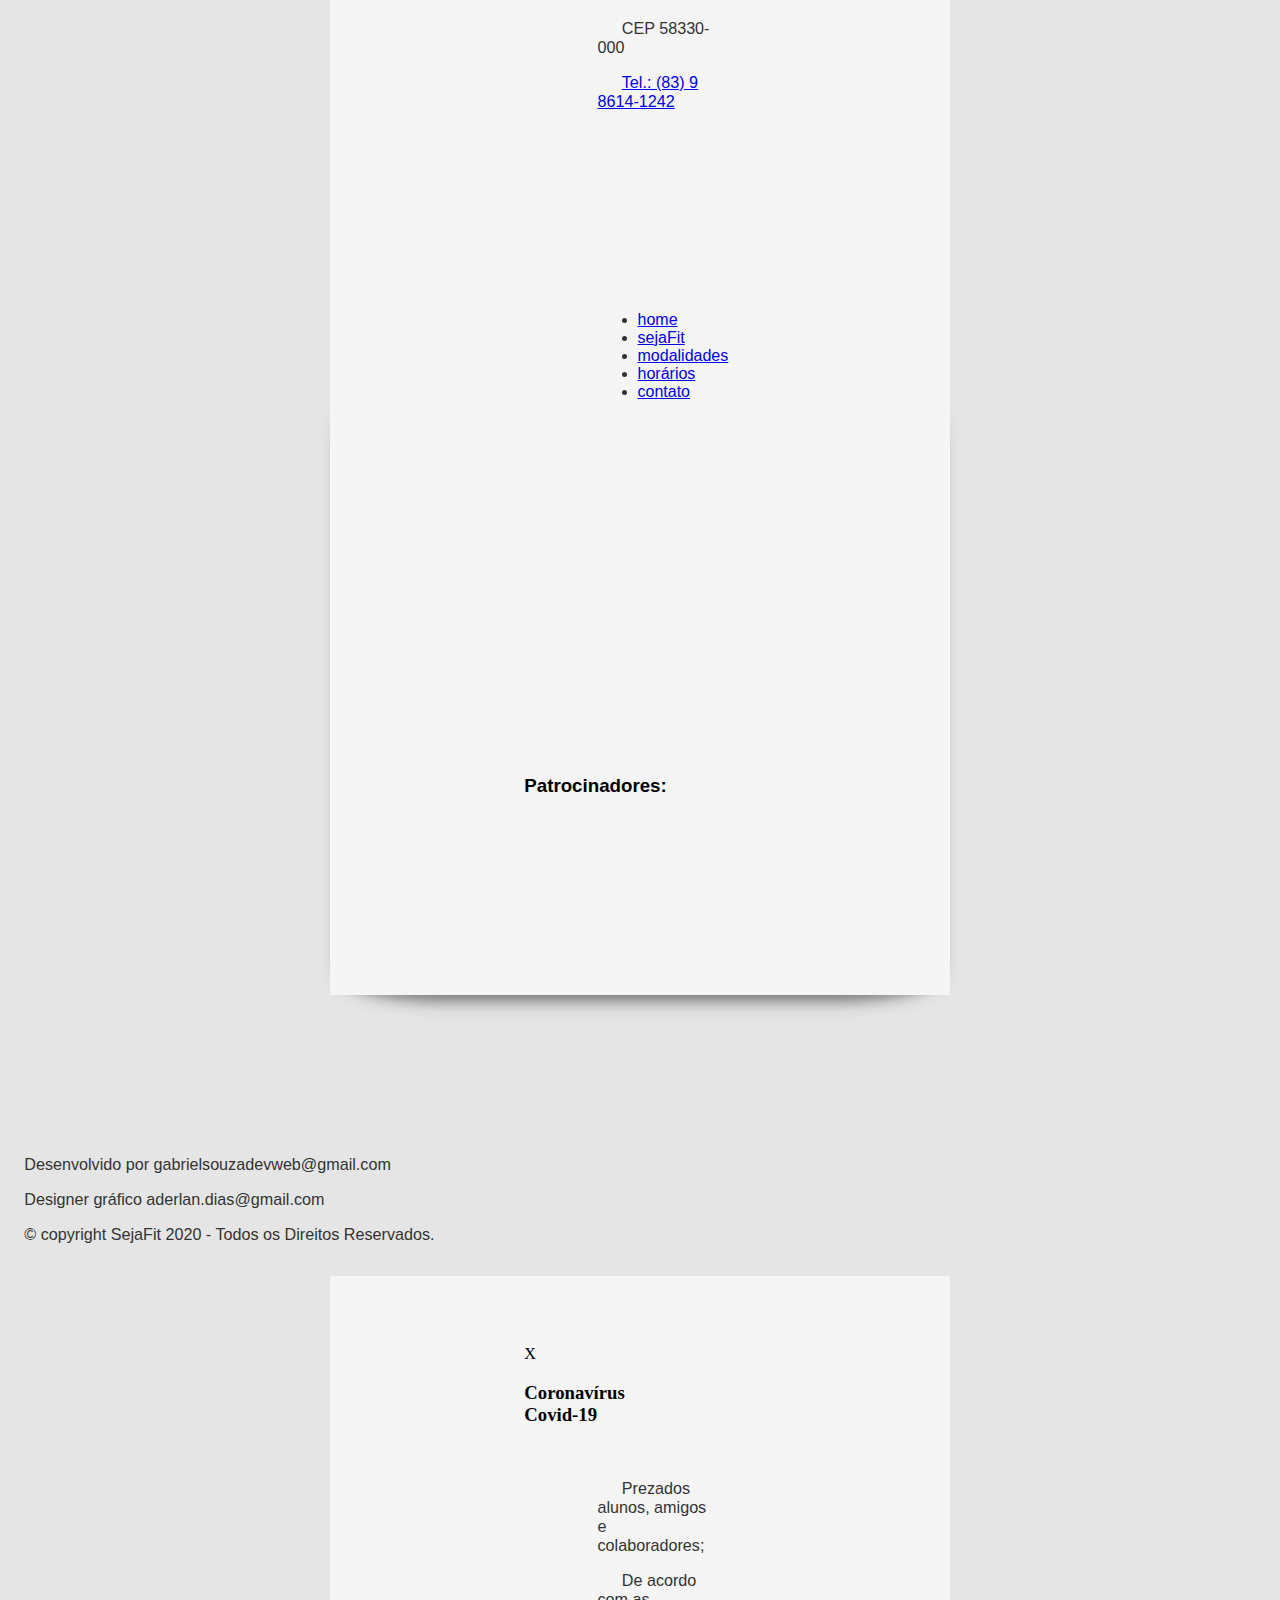
<file: Um site para o meu negocio.html>
<!DOCTYPE html>
<html>
<head>
	<title>Um site para o meu negócio</title>
	<meta charset="utf-8">
	<meta name="viewport" content="width=device-width">
	<style type="text/css">
		body{
		 margin: 0 auto;
		}
		main{
			background-color: rgba(0,0,0,0.1);
			padding-top: 1%;
			padding-bottom: 2%;
		}
		div{
			position: relative;
			width: 45%;
			margin: auto;
			background-color: #f5f5f5;
			padding: 2% 1% 1% 2.5%;
			margin-top: 2em;
			margin-bottom: 10em;
			/*box-shadow:0px 0px 20px black;*/
		}
		div:before, div:after
            {
                position: absolute;
                content: "";
                box-shadow: 0 0 20px #777;
                top: 55%;
                width: 95%;
                margin: auto;
                bottom: 0px;
                right: 10px;
                left: 10px;
                z-index: -2;
                border-radius: 100px/25px;

            }
		h1{
			margin-top:0;
		}
		p,h1,h2,li,dt,dd{
			font-family: sans-serif;
			color: #333;
		}
		p{
			text-indent: 1.5em;
			font-size: 1.01em;
		}
		@media only screen and (max-width: 800px){
			div:before, div:after
            {
            	display: none;
                position: absolute;
                content: "";
                box-shadow: 0 0 20px #777;
                top: 55%;
                width: 95%;
                margin: auto;
                bottom: 0px;
                right: 10px;
                left: 10px;
                z-index: -2;
                border-radius: 100px/25px;

            }
            div{
			position: relative;
			width: 93%;
			margin: auto;
			background-color: #f5f5f5;
			padding: 2% 1% 1% 2.5%;
			margin-top: 0em;
			margin-bottom: 10em;
			/*box-shadow:0px 0px 20px black;*/
		}
		}
	</style>
</head>
<body>
	<main>
		<div>
			<h1>Um site para o meu negócio</h1>
			<ul>
				<li>
					<h2>Site X Instagram</h2>
				</li>
			</ul>
			<p>Um site, representa a possibilidade de apresentar todos os serviços prestados por determinada empresa de maneira dinâmica, ou seja, sem ficar engessado as formas de apresentação de conteúdo das redes sociais, como por exemplo o instagram, que tem um modo de apresentação de conteúdo simples e estático, ideal para pequenos negócios como sorveterias, lanchonetes, revendedoras de produtos de beleza etc.</p>
			<ul>
				<li>
					<h2>Apresentação dos serviços</h2>
				</li>
			</ul>
			<p>Uma academia vai além de um simples negócio, pois, existem varias modalidades a serem apresentadas, informações importantes sobre a empresa que presta esses serviços, apresentação dos profissionais envolvidos, iportantes inforamções sobre saúde, dieta, perda de peso e cálculo de IMC. Com tanto conteúdo é notável que o instagram não de conta de organizar tudo isso de forma prática e categórica.</p>
			<ul>
				<li>
					<h2>Interação instagram site</h2>
				</li>
			</ul>
			<p>Como já foi dito anteriomente, o instagram por si só não da conta de apresentar todo o conteúdo da empresa, no entanto possui seus merítos, uma vez que um dos motivos pelos quais as empresas criam uma conta na rede social é justamente alcançar o público já presente na plataforma e introduzir os serviços apartir da criação de conteúdo visuais simples e de compartilhamento de atividades desenvolvidas por alunos, sendo esse compartilhamento feito pelo administrador do perfil, ou pelos próprios alunos que postam seu instagram mencionando a academia.</p>
			<ul>
				<li>
					<h2><i>"Link na bio"</i></h2>
				</li>
			</ul>
			<p>Supondo que a academia atraiu um possivel cliente ao seu perfil na rede social e o mesmo viu os conteúdos que são ali compartilhados e quer mais informações, onde ele encontraria essas informações.</p>
			<dl>
				<dt>Na biografia do perfil?</dt>
				<dd><strong>R:</strong> Pouco eficaz, pois é muito limitado.</dd>
				<dt>Contato pelo whatsapp?</dt>
				<dd><strong>R:</strong>Disponibilidade limitada.</dd>

			</dl>
			<p>Sem mais, a melhor forma é criando um site onde haverá tudo que o interassado deseja saber e estará disponivel 24h bastando apenas por o link na biografia do instagram.</p>
			<br>
			<p>Por: Gabriel de Souza</p>
		</div><!--
	</main>
	


</body>
</html>

<!--<!DOCTYPE html>
<html>
<head>
	<title>SejaFit - Home</title>
	<meta charset="utf-8">
	<meta name="viewport" content="width=device-width,user-scalable=no">
	<link rel="shortcut icon" href="img/logo-pp-shortcut-icon.png">

	<style type="text/css">
		body{overflow-x:hidden;}
	</style>

	<link href="https://fonts.googleapis.com/css?family=Muli&display=swap" rel="stylesheet">
	<link href="https://fonts.googleapis.com/css?family=Russo+One&display=swap" rel="stylesheet">
	<link href="https://fonts.googleapis.com/css?family=Galada&display=swap" rel="stylesheet">
	<link href="https://fonts.googleapis.com/css?family=Jost&display=swap" rel="stylesheet">
	<link href="https://fonts.googleapis.com/css?family=Montserrat|Open+Sans&display=swap" rel="stylesheet">


	<link rel="stylesheet" type="text/css" href="css/estilo.css">
	<link rel="stylesheet" type="text/css" media="screen and (min-width:751px) and (max-width:1024px)" href="css/tablet.css">
	<link rel="stylesheet" type="text/css" media="screen and (max-width:750px)" href="css/mobile.css">

</head>
<body>
	<main>
		<header>
			<!--img/sejafit-landscape.png-->
			<nav>
				<img id="logo-mobile" src="img/logo-pp-shortcut-icon.png">
				<img id="logo-desktop" src="img/sejafit-landscape.png">

				<ul id="menu-desktop">

					<li><a href="index.html">home</a></li>
					<li><a target="_blank" href="https://www.instagram.com/sejafit23/">sejaFit</a></li>
					<li><a  href="index.html#imc">Consultar <i>IMC</i></a></li>
					<li><a target="_blank" href="https://www.instagram.com/p/B8OkmVdhIIa/">modalidades</a></li>
					<li><a target="_blank" href="https://www.instagram.com/p/B7ZyanUhMiN/">horários</a></li>
					<li><a target="_blank" href="https://api.whatsapp.com/send?phone=558386141242">contato</a></li>

				</ul>

				<div id="menu-btn">
					<svg width="30" height="30">
						<path d="M0,5 30,5"     stroke="#fff" stroke-width="4"/>
						<path d="M0,15 30,15"   stroke="#fff" stroke-width="4"/>
						<path d="M0,25 30,25"   stroke="#fff" stroke-width="4"/>
					</svg>
				</div>

				<ul id="menu-mobile">

					<li><a href="index.html">home</a></li>
					<li><a target="_blank" href="https://www.instagram.com/sejafit23/">sejaFit</a></li>
					<li><a  href="index.html#imc">Consultar <i>IMC</i></a></li>
					<li><a target="_blank" href="https://www.instagram.com/p/B8OkmVdhIIa/">modalidades</a></li>
					<li><a target="_blank" href="https://www.instagram.com/p/B7ZyanUhMiN/">horários</a></li>
					<li><a target="_blank" href="https://api.whatsapp.com/send?phone=558386141242">contato</a></li>
				</ul>
			</nav>
			<!--<h1>seja fit</h1>
			<h2>acedemia</h2>
			<img src="img/capa-sejafit-1200x628-original.png">-->
		</header>
		<div class="section-1">
			<section>
				<div class="column-2 left">
					<h2>Quem somos?</h2>
					<p>A Sejafit é uma academia voltado para a prática de exercícios físicos. Temos como público alvo alunos que desejam perder peso ou emagrecer com saúde, e também aqueles que desejam ganhar massa muscular de uma maneira rápida e eficaz! Aqui você encontra várias modalidades como <strong>musculação</strong>, <strong>crosstreino</strong>, <strong>fitdance</strong> e <strong>funcional mirim</strong>! Além de melhorar sua alimentação com as nossas <strong>nutricionista</strong>. <strong>Tudo isso em um só lugar</strong>!!</p>
					<p>Enfim venha nos conhecer, ser nosso aluno e fazer parte dessa nossa família que está sempre focada em proporcionar o seu melhor resultado! Pare de desculpas falando que não pode! Aqui juntos conseguiremos mudar!
						<span style="background-color: orange; padding: 2px; border-radius: 2px;">SejaFit</span>, somos mais do que uma academia somos uma FAMÍLIA!</p>

					</div>
					<div class="column-2 right">
						<a target="_blank" class="btn-about" href="https://api.whatsapp.com/send?phone=558386141242">mais detalhes</a>
						<a target="_blank" class="btn-about" href="https://www.instagram.com/p/B9JthxhBbBe/">Tours 360°</a>
					</div>
				</section>
			</div><!---->
			<div class="section-line-img">
				<section><a target="_blank" href="https://www.instagram.com/sejafit23/"><img width="109px" src="img/line-img-1.jpg">
					<img width="108px" src="img/line-img-2.jpg">
					<img width="108px" src="img/line-img-4.jpg">
					<img width="108px" src="img/line-img-5.jpg">
					<img width="108px" src="img/line-img-6.jpg">
					<img width="108px" src="img/line-img-7.jpg">
					<img width="108px" src="img/line-img-8.jpg">
					<img width="108px" src="img/line-img-9.jpg">
					<img width="108px" src="img/line-img-10.jpg">
					<img width="108px" src="img/line-img-1.jpg">
					<img width="108px" src="img/line-img-2.jpg">
					<img width="108px" src="img/line-img-4.jpg">
					<img width="108px" src="img/line-img-5.jpg">
					<img width="108px" src="img/line-img-6.jpg">
					<img width="108px" src="img/line-img-7.jpg">
					<img width="108px" src="img/line-img-8.jpg">
					<img width="108px" src="img/line-img-9.jpg">
					<img width="108px" src="img/line-img-10.jpg"></a>




				</section>
			</div>
			<div class="banners">
				<section class="text-area-banner" id="crosstreino">
					<h3>Crosstreino</h3>

					<div class="banner-text">
						<p>Lorem ipsum dolor sit amet, consectetur adipisicing elit, sed do eiusmod
						tempor incididunt ut labore et dolore magna aliqua.</p>
					</div>
				</section>

				<section class="text-area-banner" id="musculacao">
					<h3>musculação</h3>

					<div class="banner-text">
						<p>Lorem ipsum dolor sit amet, consectetur adipisicing elit, sed do eiusmod
						tempor incididunt ut labore et dolore magna aliqua.</p>
					</div>
				</section>

				<section class="text-area-banner" id="fit-dance">
					<h3>fit dance</h3>

					<div class="banner-text">
						<p>Lorem ipsum dolor sit amet, consectetur adipisicing elit, sed do eiusmod
						tempor incididunt ut labore et dolore magna aliqua.</p>
					</div>
				</section>

				<section class="text-area-banner" id="funcional-kids">
					<h3>funcional kids</h3>

					<div class="banner-text">
						<p>Lorem ipsum dolor sit amet, consectetur adipisicing elit, sed do eiusmod
						tempor incididunt ut labore et dolore magna aliqua.</p>
					</div>
				</section>

				<section class="text-area-banner" id="nutricionista">
					<h3>nutricionista</h3>

					<div class="banner-text">
						<p>Lorem ipsum dolor sit amet, consectetur adipisicing elit, sed do eiusmod
						tempor incididunt ut labore et dolore magna aliqua.</p>
					</div>
				</section>
			</div>

			<div class="you-atthe-sejafit">
				<h2>Você na Seja fit</h2>
				<h4>Acompanhe aqui as nossas novidades e eventos!</h4>
				<div class="show-blocks news">

					<div class="block block-left"><div><h3>Crosstreino</h3></div></div>
					<div class="block block-center"><div><h3>Musculação</h3></div></div>
					<div class="block block-right block-hide-tablet "><div><h3>FitDance</h3></div></div>
					
					<div   class="block block-left block-hide "><div><h3>Mais</h3></div></div>
					<div   class="block block-left block-hide "><div><h3>Mais</h3></div></div>

					

					<div id="btn-show-more-news" class="btn-show-more"><p>Show more</p></div>

				</div>

				<div id="articles" class="show-blocks articles">
					<h2>Fique por dentro!</h2>

					<div id="" class="block block-left article-1"><div><h3>Mulheres também treinam "Braços"!</h3></div></div>
					<div id="" class="block block-center article-2"><div><h3>O que é IMC?</h3></div></div>
					<div id="" class="block block-right article-3"><div><h3>Eficácia do crosstreino no emagrecimento </h3></div></div>
					<div id="block-toggle-articles" class="block block-right block-hide article-4 block-toggle-article"><div><h3>Quarentena + Treino  = Quarentreino!!</h3></div></div>

					<div id="btn-show-more-articles" class="btn-show-more" ><p>Show more</p></div>

				</div>

			</div>
			<span id="imc" ></span>
			<div class="imc" >
				<div class="imc-form">
					<h1>IMC - Índice de Massa Corporal</h1>
					<div  class="form">
						<div id="here" class="form-line-1">
							<label class="title" for="saiba seu imc">Saiba seu <i>IMC</i></label>
						</div>

						<div class="form-line-2">

							<label class="pesokg label-left" for="peso">Peso (em Kg)</label>
							
							<label class="alturacm label-right" for="peso">Altura (em Cm)</label>

						</div>
						<div class="form-line-3">

							<label class="pesokg label-left label-mobile" for="peso">Peso (em Kg)</label>
							<input class="n-box-left intext before" type="tel" style="text-align: center;" placeholder="(Exemplo: 75)" name="peso" id="weight" size="30" maxlength="3" required="">

							<label class="alturacm label-right label-mobile" for="peso">Altura (em Cm)</label>
							<input class="n-box-right intext before" type="tel" style="text-align: center;" placeholder="(Exemplo: 175)" name="altura" id="height" size="30" maxlength="3" required="">

						</div>
						<div class="form-line-4">
							<input type="submit" id="send" value="Calcular IMC" name="enviar">
						</div>
						<div class="form-line-5">
							<label class="pesokg label-left" for="peso">Seu IMC</label>
							
							<label class="alturacm label-right" for="peso">Avaliação do seu IMC</label>
						</div>
						<div class="form-line-6">

							<label class="pesokg label-left label-mobile" for="peso">Seu IMC</label>
							<input class="n-box-left intext before" type="tel" style="text-align: center;" name="peso" id="imc-result" size="30" maxlength="3">

							<label class="alturacm label-right label-mobile" for="peso">Avaliação do seu IMC</label>
							<input class="n-box-right intext before" type="tel" style="text-align: center;"  name="peso" id="avaliacao" size="30" maxlength="3">
						</div>
						<div class="form-line-7">
							<a href="#"><label class="pesokg label-left">Saiba mais</label></a>
						</div>
						
					</div>
				</div>
			</div>
			<div class="pre-footer">
				<div class="pre-footer-left left">
					<img width="300px" src="img/sejafit-landscape.png">
					<div class="address">
						<p>Rua Goiás - n° 51 - Centro</p>
						<p>Juripiranga - Paraíba - PB</p>
						<p>CEP  58330-000</p>
						<p><a href="https://api.whatsapp.com/send?phone=558386141242">Tel.: (83) 9 8614-1242 </a></p>
					</div>
					<div class="pre-footer-menu">
						
						<ul >
							<li><a href="index.html">home</a></li>
							<li><a target="_blank" href="https://www.instagram.com/sejafit23/">sejaFit</a></li>
							<li><a target="_blank" href="https://www.instagram.com/p/B8OkmVdhIIa/">modalidades</a></li>
							<li><a target="_blank" href="https://www.instagram.com/p/B7ZyanUhMiN/">horários</a></li>
							<li><a target="_blank" href="https://api.whatsapp.com/send?phone=558386141242">contato</a></li>

						</ul>

					</div>
				</div>
				<div class="pre-footer-center left"><h3 style="font-family: sans-serif;">Patrocinadores:</h3></div>
				<!--<div class="pre-footer-right right"></div>-->
			</div>
			<footer>
				<p>Desenvolvido por gabrielsouzadevweb@gmail.com</p>
				<p>Designer gráfico aderlan.dias@gmail.com</p>
				<p>© copyright SejaFit 2020 - Todos os Direitos Reservados.</p>
			</footer>



			<div id="shadow">
				<div id="info">
					<span id="X">X</span>
					<h3 class="header">Coronavírus<br> <span>Covid-19</span></h3>
					<div class="info-nota">
						<p>Prezados alunos, amigos e colaboradores;</p>
						<p>De acordo com as recomendações do Decreto Nº 40188 DE 17/04/2020, por medidas de prevenção ao contágio pelo Covid-19, nossas atividades continuarão suspensas por prazo indeterminado.</p>
						<p class="title-article"> Fiquem atentos às nosso <a style="text-decoration: none;" target="_blank" href="https://www.instagram.com/sejafit23/"><i>Instagram</i></a>, manteremos vocês informados.</p>
						<p>Os próximos dias serão desafiadores para todos nós, contamos com sua compreensão e colaboração para juntos sairmos mais fortes dessa crise.</p>

					</div>

					<img  width="200" src="img/sejafit-landscape.png">
				</div>
			</div>

			<!--temp-->

			<!--temp-->

		</main>



		<!--<script type="text/javascript">
		/*var blockHide = document.querySelector(".block-hide");
		var btnShowMore = document.querySelector(".btn-show-more");
		 btnShowMore.onclick = function() {
			 blockHide.style.display= "block";
			 /* console.log(blockHide.style.display= "block");}*/
			/*if (blockHide.style.display = "none" ) {
				console.log(blockHide.style.display = "block"); 
			} else {
				console.log(blockHide.style.display = "none");
			}*/

			/* (blockHide.style.display) {
				case "none":
					blockHide.style.display = "block";
					break;
			
				default:
					break;
			}

		}*/
	</script>
	<script type="text/javascript">
		var weight= document.querySelector("#weight");
		var height= document.querySelector("#height");
		var send= document.querySelector("#send");
		console.log(send,weight,height);


	</script>
	<script src="script/jquery.js"></script>
	<script type="text/javascript">
		var h1= document.createElement("h1");
		var h3= document.createElement("h3");
		var p= document.createElement("p");
		//var crosstreino = document.querySelector("#crosstreino");
		//crosstreino.append(h3);
		
		crosstreino.append(h3,p);
		
		h3.innerHTML="lorem impsu";
		p.innerHTML= "lorem impsu dolor se a mit2";

		
		//crosstreino.append(h1.innerHTML = "lorem", document.createElement("h2").innerHTML= " impsu", h3.innerHTML= " set aaaa met");


		let img = document.querySelectorAll("img");
		for (let i = 0; i < img.length; i++) {
			console.log(img[i].innerText);
			console.log(i);
			
		}
		var ul= document.querySelector("ul").children[0];
		document.querySelector("ul").children[0].innerHTML = "dinho alvez";
		console.log(ul.innerHTML);

	</script>
	<script src="script/toggle.js"></script>-->
	<script src="script/script2.js"></script>
	<!--<script src="script/jquery.js"></script>
	<script type="text/javascript">
		$(
			function(){
				$("div#menu-btn").click(function() {
					$("header nav ul#menu-mobile").toggle();
				});
				$("div#btn-show-more-news").click(function(){
					$("div#block-toggle-news").toggle();
				});
				$("div#btn-show-more-articles").click(function(){
					$("div#block-toggle-articles").toggle();
				});
				$(window).resize(function() {
					var largura = $(window).width(); 
					if ( largura >= 701 ) {
						$("nav ul#menu-mobile").hide();   
					}
				});
			}); 
		</script>-->

	<!--
</body>
</html>-->
</file>
<file: css/estilo.css>
body{
	margin: 0 auto;
	/*height: 4000px;
	over4flow-x: hidden;*/
}
header{
	width: 100%;
	height: 670px;
	background-image: url(../img/capa-sejafit-1200x628-original.png);
	background-position:center center ;
	background-repeat: no-repeat;
	background-size: cover;/**/

}
/*div#nav{
float: right;
width: 50%;

}*/
/*nav{//v1;
position: relative;

	margin-top:0;
	
	top: 15px; left: 0;
	width: 60%;margin-left: 40%;
	height: 71px;
	
	background-color: rgba(22,22,22,0.6);
	border-bottom-left-radius: 40px;
	border-top-left-radius: 40px;z-index: 2;
	

}*/
nav{/*v2*/
	position: fixed;width: 100%;
	
	z-index: 2;
	
	background-image: linear-gradient(
		rgba(0,0,0,0.8),
		rgba(0,0,0,0.7),
		rgba(0,0,0,0.5),
		rgba(0,0,0,0.0));

}



img#logo-desktop{
	position: relative;
	float:left;
	margin-left:5%;
	top: 7px;
	z-index: 10;
	width: 160px; 

}
img#logo-mobile{
	display: none;
}


/*ul#menu-desktop{//v1;
	
	margin-top: 21px;
	padding: 0;
	margin-left: 5%;
	

}*/
ul#menu-desktop{/*v2;*/
	float: right;
	margin-right: 4%;
	clear: none;
}
ul#menu-mobile{
	display: none;
}
div#menu-btn{
	display: none;
}
ul#menu-desktop li{
	display: inline-block;
}
ul#menu-desktop li a{
	color: rgb(255,165,0);
	font-family: galada, sans-serif;
	font-size: 20px;
	text-decoration: none;
	padding: 21px 20px 17px 20px;
	text-transform: capitalize;

}

/*ul#menu-desktop li a:hover{//v1;
	background-color: rgb(255,165,0);
	color: white;

}*/
ul#menu-desktop li a:hover{/*v2;*/
	background-image: linear-gradient(rgba(255,165,0,0.9),rgba(255,165,0,0.8),rgba(255,165,0,0.0));
	color: white;

}

div.section-1{
	margin-top: 5%;
	width: 80%;
	margin-left: 10%;
}

section{
	/*background-color: rgba(22,22,22,0.2);*/
	/*box-shadow: 0px 0px 15px black;*/
	overflow: hidden;
}

div.section-1 section div.column-2 p{
	padding: 2% 2% 2% 6%;
	font-family: sans-serif;
	font-size: 18px;
	color: #333;
	text-indent: 1em;
	clear: both;
}

div.section-1 section div.left{
	float: left;
	width: 60%;

}
div.section-1 section h2{
	font-size: 250%;
	padding: 0% 2% 0% 7% ;
	margin: 2% 0% 4% 3%;
	border-left: 3px solid orange;
	text-transform: uppercase;
	font-family: roboto, sans-serif;
	text-align: center;
	float: left;
	/*color: #222;*/color:rgb(255,155,0);
	/*margin: 0 auto;
	/*text-shadow: 0 0 10px #333;*/

}
div.section-1 section div.right{
	float: right;
	width: 30%;

}

div.section-1 section div.right a.btn-about{
	/*text-align: center;*/
	
	color: rgb(255,155,0);
	padding: 16px 22px 16px 22px;
	float: left;
	text-transform: capitalize;
	text-decoration: none;
	margin-top: 5%;
	border:2.5px solid orange;
	border-radius: 2px;
	font-family: sans-serif;
	font-size: 20px;
	clear: both;

	
}
div.section-1 section div.right a.btn-about:hover{
	color: white;
	background-color: orange;
}
div.section-line-img section{
	margin-top: 5%;
	object-fit: cover;
	width: 150%;
	height: auto;
	max-height: 100px;
	overflow-x: hidden;
	/*object-fit: cover;*/
}
div.section-line-img section img{
	margin-left: -5px;
	padding:0;
}

/**//**//**//**//**//**//**//**//**//**//**//**//**//**//**//**//**//**//**//**//**//**//**//**//**//**/
div.banners{
position: relative;
float: left;
left: 0;top: 0;z-index: 1;
width: 100%;margin-top: 5%;

}
div.banners section.text-area-banner{
	position: absolute;
	top:0; left: 0;
	width: 100%;
	height: 380px;
	margin-top: 2%;
	/*background-image: url(../img/crosstreino.png);*/
	background-repeat: no-repeat;
	background-size: cover;
	background-position: center center;
	
}
div.banners section.text-area-banner:first-child{
z-index: 0;
}

#crosstreino{background-image: url(../img/crosstreino.png);z-index: 5;/*margin-left: 100%;*/}
#crosstreino h3, #crosstreino div.banner-text{background-color: orange;}
#musculacao{background-image: url(../img/musculacao.png);z-index: 4;margin-left: 100%;display: none;}
#musculacao h3, #musculacao div.banner-text{background-color: red;}
#fit-dance{background-image: url(../img/fit-dance.png);z-index: 3;margin-left: 100%;display: none;}
#fit-dance h3, #fit-dance div.banner-text{background-color: #c30b6e;}
#funcional-kids{background-image: url(../img/funcional-kids.png);z-index: 2;margin-left: 100%;display: none;}
#funcional-kids h3, #funcional-kids div.banner-text{background-color: blue;}
#nutricionista{background-image: url(../img/nutricionista.png);z-index: 1;margin-left: 100%;display: none;}
#nutricionista h3, #nutricionista div.banner-text{background-color: green; background-position: center center !important;}
#crosstreino, #musculacao, #fit-dance, #funcional-kids, #nutricionista{box-shadow: 0px 0px 1px black;/**/}

div.banners section.text-area-banner h3{
	display: inline;
	text-transform: capitalize;
	position: relative;
	left: 50%;
	top: 1em;
	/*background-color: orange;*/
	color: white;
	font-family: sans-serif;
	font-size: 300%;
	padding: 1%;
}

div.banners section.text-area-banner div.banner-text{
	
	width: 40%;
	position: relative;
	top: 25%; left: 45%;
	/*background-color: orange;*/
}

div.banners section.text-area-banner p{
	/*padding: 10% 15% 5% 15%;*/
	padding: 1% 2% 1% 2%;
	color: white;
	text-indent: 1em;
	font-family: sans-serif;
	font-size: 150%;
	font-family: 'Quicksand', sans-serif;


}

/**//**//**//**//**//**//**//**//**//**//**//**//**//**//**//**//**//**//**//**//**//**//**//**//**//**/

div.you-atthe-sejafit{
	margin-top:34%;
	width: 100%;
	clear: both;
	/*overflow: visible;*/
	/*temp*/
	/*box-shadow: 0px 0px 15px black;*/
	margin-bottom: 50px;
}
@media only screen and (max-width:1420px) and (min-width: 1130px) {
	div.you-atthe-sejafit{
		margin-top:40%;
	}

}
@media only screen and (max-width:1130px) and (min-width: 1024px) {
	div.you-atthe-sejafit{
		margin-top:45%;
	}

}
div.you-atthe-sejafit h2{
	font-size: 3em;
	font-family: 'Russo One', sans-serif;
	text-transform: uppercase;
	padding-top: 2%; margin-top: 0;
	margin-bottom: 20px;
	letter-spacing: 0.15em;
	color: orange;
}
div.you-atthe-sejafit h2, div.you-atthe-sejafit h4{

	/*font-family: sans-serif;*/
	text-align: center;
}
div.you-atthe-sejafit h4{
	font-family: sans-serif;
	font-size: 1.5em;
	margin: 0 auto;
	/*margin-bottom: 1em;*/

}

/*blocks*/

div.you-atthe-sejafit div.show-blocks{
	overflow: hidden;
	width: 95%;
	max-width: 1500px;
	margin: 0 auto;
}
div.you-atthe-sejafit div.show-blocks div.block{
	width: 25%;
	float: left;
	margin: 3% 0 0 6.25%;
	overflow: hidden;
	box-shadow:0 0 10px #777;
	/*temp*/
	position: relative;
	height: 21em;
	background-image: url(../img/line-img-5.jpg);
	background-repeat: no-repeat;
	background-position: center;
	background-size: cover;
	margin-bottom: 50px;
	/*max-width: 450px;*/

	

}

/*div.you-atthe-sejafit div.show-blocks div.block:last-child{
	display: none;
	background-image: none;
}*/


div.you-atthe-sejafit div.show-blocks div.block-right{
	
	/*temp*/
	background-image: url(../img/fitdance.jpg);
}
/*articles background*/
div#articles div.article-1{background-image: url(../img/article-arms.jpg);}
div#articles div.article-2{background-image: url(../img/article-imc.jpg);}
div#articles div.article-3{background-image: url(../img/article-crosstreino.jpg);background-position: right center;}
div#articles div.article-4{background-image: url(../img/article-quarentreino.jpg);}
div.you-atthe-sejafit div.show-blocks div.block div{
	background-color: rgba(0,0,0,0.6);
	position: relative;
	width: 100%;
	height: 30%;
	top: 70%;
}
div.you-atthe-sejafit div.show-blocks div.block h3{
	color: white;
	position: relative;
	font-family: 'Montserrat', sans-serif;/*open-sans*//*Montsrrat*/
	font-weight: 400;
	font-size: 1.5em;
	border-top: 4px solid orange;
	padding: 2% 0 0 2%;

}

/**/div.you-atthe-sejafit div.block-hide{
	display: none;
}
@media only screen and (max-width: 1220px) and (min-width: 1025px){
	div.you-atthe-sejafit div.show-blocks{
		width: 100%;
		margin: 0 auto;
	}
	div.you-atthe-sejafit div.show-blocks div.block{
		height: 17em;
	}
}
@media only screen and (min-width: 1800px){
	div.you-atthe-sejafit div.show-blocks{
		max-width: 2400px;
	}
	div.you-atthe-sejafit div.show-blocks div.block{
		height: 35em;
	}
}
#block-toggle-articles{
	display: none;
}
/*div.block-toggle-news{
	display: none;
}*/
div.you-atthe-sejafit div.btn-show-more{
	background-color: #454545;
	width: 15%;
	padding: 0.5% 1% 0.5% 1%;
	margin: 0 auto;
	margin-bottom:4%; 
	cursor: pointer;

}
div.you-atthe-sejafit div.btn-show-more:last-child{
	overflow: hidden;
	clear: both;

}

div.you-atthe-sejafit div.btn-show-more p{
	font-family: 'Montserrat', sans-serif;
	text-align: center;
	color: white;
}

div.imc{
	background-image: url(../img/2banner-imc.png);
	background-repeat: no-repeat;
	background-size: cover;
	background-position: center;
	width: 100%;
	padding-top: 2em; 
	overflow: hidden;
}
div.imc div.imc-form{
	/*background-color: rgba(255,255,255,0.5);*/
	
	/*position: relative;*/
	margin-left: 5%;
	width: 65%;
}
div.imc div.imc-form h1{
	font-family: 'Russo One', sans-serif;
	margin: 0 auto;
	text-align: center;
	color: orange;
	letter-spacing: 0.05em;
	font-size: 2.5em;
}

div.imc div.imc-form div.form label.label-mobile{
	display: none;
}
div.imc div.imc-form div.form div.form-line-1{
	/*text-align: center;*/
	margin: 0 auto;
	width: 25%;
	margin-top: 2%;
	/*float: left;*/
	/*background-color: #edf;*/

}
div.imc div.imc-form div.form div.form-line-2{
	margin-top: 30px;
	/*height: 50px;*/
	
	clear: both;
	overflow: hidden;
}
div.imc div.imc-form div.form div.form-line-2 label.label-left{
	margin-left: 15%;
	overflow: hidden;
	float: left;
	
}
div.imc div.imc-form div.form div.form-line-2 label.label-right{
	margin-right: 20%;
	overflow: hidden;
	float: right;
	
}
div.imc div.imc-form div.form div.form-line-3{
	clear: both;
	overflow: hidden;
	margin-top: 1%;
}
div.imc div.imc-form div.form div.form-line-3 input.n-box-left{
	float: left;
	margin-left: 10%;
	overflow: hidden;
}
div.imc div.imc-form div.form div.form-line-3 input.n-box-right{
	float: right;
	margin-right: 10%;
	overflow: hidden;
}
div.imc div.imc-form div.form div.form-line-4{
	clear: both;
	overflow: hidden;
	width: 210px;
	padding-top: 3%;
	margin: 0 auto;
}
div.imc div.imc-form div.form input#send{
	background-color: orange;
	border: none;
	height: 3em;
	width: 15em;
	color: white;
	font-family: sans-serif;
	font-weight: 600;
	cursor: pointer;
}
div.imc div.imc-form div.form div.form-line-5{
	clear: both;
	overflow: hidden;
	margin-top: 3%;
}
div.imc div.imc-form div.form div.form-line-5 label.label-left{
	margin-left: 17%;
	overflow: hidden;
	float: left;
	
}
div.imc div.imc-form div.form div.form-line-5 label.label-right{
	margin-right: 15%;
	overflow: hidden;
	float: right;
	
}
div.imc div.imc-form div.form div.form-line-6{
	clear: both;
	overflow: hidden;
	margin-top: 1%;
}
div.imc div.imc-form div.form div.form-line-6 input.n-box-left{
	float: left;
	margin-left: 10%;
	overflow: hidden;
}
div.imc div.imc-form div.form div.form-line-6 input.n-box-right{
	float: right;
	margin-right: 10%;
	overflow: hidden;
}

div.imc div.imc-form div.form div.form-line-7{
	clear: both;
	overflow: hidden;
	padding-top: 5%;
	padding-bottom: 5%;
}
div.imc div.imc-form div.form div.form-line-7 label{
	cursor: pointer;
}
div.imc div.imc-form div.form div.form-line-7 a{
	text-decoration: none;
	float: left;cursor: pointer;
	margin-left: 44%;
	
}
div.imc div.imc-form div.form div.form-line-7:after{
	content: "";
	padding-top: 10%;
	padding-bottom: 10%;
}
div.imc div.imc-form div.form div.form-line-7 a:hover{
	cursor: pointer;
}

div.imc div.imc-form div.form input.intext{
	background-color: rgba(0,0,0,0.0);
	border:2px solid orange;
	height: 2em;
	color: white;
	font-family: sans-serif;
}

div.imc div.imc-form div.form input:focus{
outline: 3px solid rgba(255,255,255,0);

}

div.imc div.imc-form div.form label{
	/*position: relative;*/
	font-family: sans-serif;
	font-weight: 700;
	
	/*left: 9.5em;*/
	/*margin-top:1em;
	/*background-color: #fed;
	/*float: left;*/
	color: #999;
}



div.imc div.imc-form div.form label.title{
	margin: 0 auto;
	margin-left: 3em;
}

div.pre-footer{
	/*background-color: #dda;*/
	width: 100%;
	padding-top: 1em;
	padding-bottom: 1em;
	overflow: hidden;
	background-color: #ccb;
	font-family: sans-serif;
}
div.pre-footer > div img{
	float: left;
}

div.pre-footer > div{
	/*temp*/
	width: 39%;
	/*background-color: red;*/
	
}
div.pre-footer div.left{
	float: left;
	margin-left: 5%
}
div.pre-footer div.left:first-child{
	margin-left: 3%;
	width: 39%;
}
div.pre-footer div.right{
	float: right;
	margin-right: 5%;
	width: 22%;
}

div.pre-footer > div div.address{
	float: left;
	width: 60%;
	clear: both;
}
div.pre-footer > div div.pre-footer-menu{
	float: left;
}

div.pre-footer > div div.pre-footer-menu ul li{
	list-style: none;
	margin-top: 0.5em;
}
div.pre-footer > div div.pre-footer-menu ul li a{
	text-transform: capitalize;
	text-decoration: none;
	display: contents;
	font-family: sans-serif;
	

}
footer{
	width: 100%;
	overflow: auto;
	background-color: #999;
	
	
}

footer p{
	margin: 0 auto;
	color: #444;
	font-family: sans-serif;
	padding-left: 5%;
	font-size: 11px;

}
footer p:first-child{
	padding-top: 1%;
	margin-bottom: 0.1%;
	font-size: 12px;
}
footer p:nth-child(2){
	padding-bottom:0%;
	font-size: 12px;

}
footer p:last-child{
	
	margin: 0 auto;
	position: relative;
	float: right;
	margin-right: 38%;
	padding-bottom: 1%;
	

}

/*info-covid*/
div.pre-footer div.pre-footer-center h3{
	font-family: sans-serif;
	padding-top: 1em;
}
div#info{
	position: absolute;
	z-index: 999;
	top: 0; left: 0;
	width: 54%;
	margin-left:23%;
	margin-top: 2%;
	margin-bottom: 22%;

	/*height: 90%;*/
	background-color: white;
	overflow: auto;
}
h3.header{
	font-family: 'Jost', sans-serif;
	text-align: center;
	margin:0.5em 0 0.6em 0;
	font-size: 3em;
	color: black;
}
h3.header span{
	font-family:sans-serif;
	font-weight: 800;
	color: orange;
}
div#info br{
	display: none;
}
div#info div.info-nota{
	background-color: rgba(255,172, 38, 0.7) ;
	width: 75%;
	margin: 0 auto;
	padding: 2em;

}
div#info div.info-nota p{
	text-align: justify;
	font-size: 1.3em;
	font-family: sans-serif;
	/*text-indent: 1em;*/

}
div#info div.info-nota p:nth-child(1){
	font-size: 1.5em;
	font-weight: 600;
}
/*h3.title-article{
	font-size: 1.7em;
	font-family: 'Jost', sans-serif;
	text-indent: 1em;
}*/
div#info img{
	float: right;
	margin-right: 35%;
	margin-top: 4%;
	padding-bottom: 2%;
}
div#shadow{
	position: fixed;
	z-index: 2;
	top: 0; left: 0;
	width: 100%;
	height: 100%;
	background-color: rgba(0,0,0,0.8);
}

span#X{
	float: right;
	font-family: sans-serif;
	cursor: pointer;
	background-color: red;
	padding: 0.5em 1em 0.5em 1em;
}
</file>
<file: css/tablet.css>
/*@media only screen and (min-width: 751px) and (max-width: 1024px){*/
body{
	overflow-x:hidden;
}


/*nav{//v1;
	width:80% ;margin-left: 20%;
}*/

ul#menu-desktop{
	float: right;

}
ul#menu-desktop li{
 margin-left: -1%; 
}
img#logo-desktop{
	display: none;
}
img#logo-mobile{
	display: none;
	float: left;
	margin-left: 1%;
	padding-top:0.3%;
	width: 64px;
}
div.section-line-img section{
	margin-top: 5%;
	object-fit: cover;
	width: auto;
	max-width: 100%;
	height: auto;
	max-height: 100px;
	overflow-x: hidden;
	/*object-fit: cover;*/
}
div.banners section.text-area-banner{
	background-size: cover;
	background-position:35% 50% ;
}
div.you-atthe-sejafit{
	margin-top: 50%;
}
@media only screen and (max-width:880px) and (min-width: 750px) {
	div.you-atthe-sejafit{
		margin-top:59%;
	}

}
div.you-atthe-sejafit div.show-blocks{
	margin-top: 5%;
	width: 95%;
}
div.you-atthe-sejafit div.show-blocks div.block{
	width: 47%;
	float: left;
	margin: 1% 0 0 2%;
	overflow: hidden;
	box-shadow:0 0 10px #777;

	/*temp*/
	position: relative;
	height: 376.6px;
	margin-bottom: 50px;
}
div.you-atthe-sejafit div.show-blocks div.block:last-child{
	margin-top: -1%;
}
div.block-hide-tablet{
	display: none;
}
/*.display-none-tablet{
	display: none;
}

/*#block-toggle-news{
	display: block;
}
temp*/

/**/
/*laptop.css*/
@media only screen and (min-width: 1024px){
	body{
		overflow-x:hidden;
	}
}
div.imc{
	background-position: left;
}
div.imc div.imc-form{
  /*background-color: rgba(155,55,55,0.5);*/
  width: 80%;
  margin:0 auto;
}
div.imc div.imc-form div.form div.form-line-4{
	padding-top: 4%;
}
div.imc div.imc-form div.form div.form-line-7{
	padding-top: 2%
}
div#info{
	overflow: auto;
	height: 95%;
	width: 80%;
	margin-left: 10%;

}
div#info br{
	display: block;
}
div#info span{
	margin-left: -0.5em;
}
div#info img{
	float: right;
	margin-right: 33%;
	margin-top: 4%;
	padding-bottom: 2%;
}
div.pre-footer div.left:first-child{
	
	width: 100%;
}
footer p:last-child{
	
	margin: 0 auto;
	position: relative;
	float: right;
	margin-right: 32%;
	padding-bottom: 1%;
	

}
</file>
<file: css/mobile.css>
body{
margin: 0 auto;
/*height: 5000px;*/
}
ul#menu-desktop{

	display: none;
}
nav{
	width: 100%; margin-left: 0%;
	border-radius: 0;
	margin-top:0;
	position: fixed;
	top:0; left: 0;/**/
	height: 70px;
	/*clear: left;*/
	background-color: rgba(15,15,15,1);
	border-bottom: 2px solid orange;
	z-index: 2;

}

img#logo-desktop{
	display: none;
}
img#logo-mobile{
	display: block;
	float: left;
	margin-left: 5%;
	padding-top:0.3%;
	width: 64px;
}

nav{
	position: fixed;
}
header{
	width: 100%;
	height: 500px;

	background-image: url(../img/capa-sejafit-600x314-mobile-0.png);
	background-position: center center  ;
	background-repeat: no-repeat;
	background-size: cover;/**/

}

ul#menu-mobile{
	display: none;
	clear: left;
	padding: 0;

}

ul#menu-mobile li{
	display: block;
	/*list-style: none;*/
	width: 100%;

}
ul#menu-mobile li a{
	display: block;
	text-decoration: none;
	text-transform: capitalize;
	font-family: roboto, sans-serif;
	color: white;
	font-size: 200%;
	/*padding: 10px;*/
	padding: 15px 0;

	background-color:rgb(255,165,0); 
	text-align: center;
	border-top:1px solid #444;

}

div#menu-btn{
	display: block;
	float: right;
	padding: 10px 12px 6px 12px;
	margin-top: 10px;
	margin-right: 25px;
	border:1px solid #333;
	border-radius: 3px;
}

div#menu-btn:hover{
	background-color: #333;
}

/*p2*/
div.section-1{
	width: 90%;
	margin-left: 5%;

}
div.section-1 section{

}
div.section-1 section div.column-2{
	width: 100%;
}
div.section-1 section div.right a.btn-about{
	margin-left: 7%;
}
div.section-line-img section{
	overflow-x: hidden;
	max-height: 100px;

}
div.section-line-img section img{
	margin-top: -0.7%;
}
div.section-line-img{
	padding-top: 5%;
	margin-bottom: 5%;
}
div.banners{
	padding-top: 0.1%;
}
div.banners section.text-area-banner{
	background-size: all;
	background-position:35% 50% ;
	height:200px;
	width: 100%
}
div.banners section.text-area-banner h3{
	display: inline;
	position: relative;
	left: 50%; top:20px;
	background-color: orange;
	color: white;
	font-size: 100%;
	font-family: sans-serif;
	padding: 1%;
}
#crosstreino, #musculacao, #fit-dance, #funcional-kids, #nutricionista{box-shadow: 0px 0px 7px #444;/**/}
div.banners section.text-area-banner div.banner-text{
	width: 60%;
	position: relative;
	top: 15%; left: 35%;
	background-color: orange;


}
div.banners section.text-area-banner p{
	padding: 1% 2% 1% 2%;
	color: white;
	font-family: sans-serif;
	font-size: 90%;
	font-family: 'Quicksand', sans-serif;
}
/**/
div.you-atthe-sejafit{
	width: 100%;
}
div.you-atthe-sejafit h2{
	font-size: 1.9em;
	padding-top: 0.7em;
	letter-spacing: 0.09em;
	margin-bottom: 5px;

}
div.you-atthe-sejafit h4{
	font-size: 0.9em;
	margin: 0 auto;
}

div.you-atthe-sejafit div.show-blocks{
	width: 95%;
}

div.you-atthe-sejafit div.show-blocks div.block{
	width: 85%;
	float: left;
	margin: -3% 0 0 7.5%;
	overflow: hidden;
	box-shadow:0 0 10px #777;

	/*temp*/
	position: relative;
	height: 21em;
	margin-bottom: 50px;
}

div.you-atthe-sejafit div.show-blocks div.block:first-child{margin-top: 8%;}
div.you-atthe-sejafit div.show-blocks:last-child h2{
	margin-bottom: 2.5em;
}
div.you-atthe-sejafit div.show-blocks div.block div{
	background-color: rgba(0,0,0,0.5);
	position: relative;
	width: 100%;
	height: 30%;
	top: 65%;
}
div.you-atthe-sejafit div.show-blocks div.block h3{
	color: white;
	position: relative;
	font-family: 'Montserrat', sans-serif;/*open-sans*//*Montserrat*/
	font-weight: 400;
	font-size: 1.5em;
	border-top: 4px solid orange;
	padding: 2% 0 0 2%;

}
div.you-atthe-sejafit div.show-blocks div.btn-show-more{
	display: none;
}
#block-toggle-articles{
	display: block;
}
@media only screen and (min-width: 550px) and (max-width:751px ){
	div.you-atthe-sejafit{
		margin-top: 42%;
	}
	div.you-atthe-sejafit h2:first-child{
		font-size: 2.5em;
	}



	div.you-atthe-sejafit div.show-blocks div.block{
		width: 85%;
		float: left;
		margin: -3% 0 0 7.5%;
		overflow: hidden;
		box-shadow:0 0 10px #777;

		/*temp*/
		position: relative;
		height: 30em;
		margin-bottom: 50px;
	}
	div.you-atthe-sejafit div.show-blocks div.block div{
		background-color: rgba(0,0,0,0.5);
		position: relative;
		width: 100%;
		height: 30%;
		top: 75%;
	}

}
@media only screen and (min-width: 360px) and (max-width:550px ){
	div.you-atthe-sejafit{
		margin-top: 54%;
	}
	div.you-atthe-sejafit h2:first-child{
		font-size: 2em;
	}
}
@media only screen and /*(min-width: ) and */(max-width:360px ){
	div.you-atthe-sejafit{
		margin-top: 61%;
	}
}
div.imc{
	background-position: left;
	

}
div.imc div.imc-form{
  /*background-color: rgba(155,55,55,0.5);*/
  width: 100%;
  margin:0 auto;

}
div.imc div.imc-form div.form label.label-mobile{
	display: block;
	position: relative;
	float: left;
	margin-left: 10%;
	padding-top: 5%;
	padding-bottom: 1%;
	font-size: 1.2em;
}
div.imc div.imc-form input.intext, div.imc div.imc-form input.n-box-left, div.imc div.imc-form input.n-box-right{
	clear: both;
	float: none !important;
	margin-top: 0%;
	width: 80% ;
	height: 3em !important;
	margin-left: 10%;
}
div.imc div.imc-form input.intext:first-child, 
div.imc div.imc-form input.n-box-left:first-child, 
div.imc div.imc-form input.n-box-right:first-child{
	margin-top: 8%;
}

div.imc div.imc-form div.form div.form-line-2,div.imc div.imc-form div.form div.form-line-5{display: none;}
div.imc div.imc-form div.form div.form-line-1{
	width: 27.9%;
	margin-left: 0 auto;
	padding-top: 6%;
}
div.imc div.imc-form div.form div.form-line-1 label{
	margin: 0 auto;
}
div.imc div.imc-form div.form div.form-line-3{
	margin-top: 2%;
	
}
div.imc div.imc-form div.form div.form-line-4{
	padding-top: 12%;
	padding-bottom: 4%;
	margin: 0 auto;
	width: 199px;
}

div.imc div.imc-form div.form div.form-line-5{
	padding-top: 5%;
}
div.imc div.imc-form div.form div.form-line-7{
	padding-top: 6.5%;
	width: 21.5%;
	margin: 0 auto;
}
div.imc div.imc-form div.form div.form-line-7 label{
	margin: 0 auto;

}
div.imc div.imc-form div.form div.form-line-7 a{
	margin: 0 auto;

}


div.imc div.imc-form div.form div.form-line-2 label{
	
	float: none;
	/*clear: both;*/
	position: relative;
	left: 0;
}

/*covid-19*/
div#shadow{
	height: 110%;
	overflow: auto;
}
div#info {
	
	width: 90%;
	margin-left: 5%;
	/*padding: 2em;
	height: 90%;*/
	margin-top: 10%;
	overflow: auto;

}
div#info-note{
	overflow: auto;
}
div#info h3{
	margin-top: 0.5em;
	margin-left: 0.5em;
	margin-bottom: 0.2em;
	font-size: 2.5em;
}
div#info span{
	margin-left: -0.5em;
}
div#info br{
	display: block;
}
div#info h3
div#info div{

	width: 75%;
	margin: 0 auto;
	padding: 1em;
	height: 60%;
	overflow: auto;
	
}
div#info div p{
	text-align: left !important;
	font-size: 1em !important; 
	text-indent: 1em;

}
div#info div p:nth-child(1){
	text-align: left;
	font-size: 1.2em !important;
	text-indent: 1em;
}

div#info div p.title-article{
	text-align: left;
	font-size: 1.05em;
	font-weight: bolder;
}
div#info img{
	float: right;
	margin-right: 22%;
	margin-top: 4%;
	padding-bottom: 2%;
}

div.pre-footer div.pre-footer-left{
	width: 98% !important;

}
div.pre-footer div.pre-footer-left img{
	width: 50%;
	padding-left: 10%;
}
div.pre-footer div.pre-footer-left div.address{
	width: 100%;
}/***/
footer{
	width: 100%;
	overflow: auto;
	background-color: #999;
	
}

footer p{
	margin: 0 auto;
	color: #444;
	font-family: sans-serif;
	padding-left: 5%;
	font-size: 14px;

}
footer p:first-child{
	padding-top: 0.2%;
	margin-bottom: 0.1%;
	font-size: 16px;
}
footer p:nth-child(2){
	padding-bottom:1%;
	font-size: 16px;

}
footer p:last-child{
	
	margin: 0 auto;
	position: relative;
	float: right;
	margin-right: 5.2%;
	padding-bottom: 1%;
	

}
</file>
